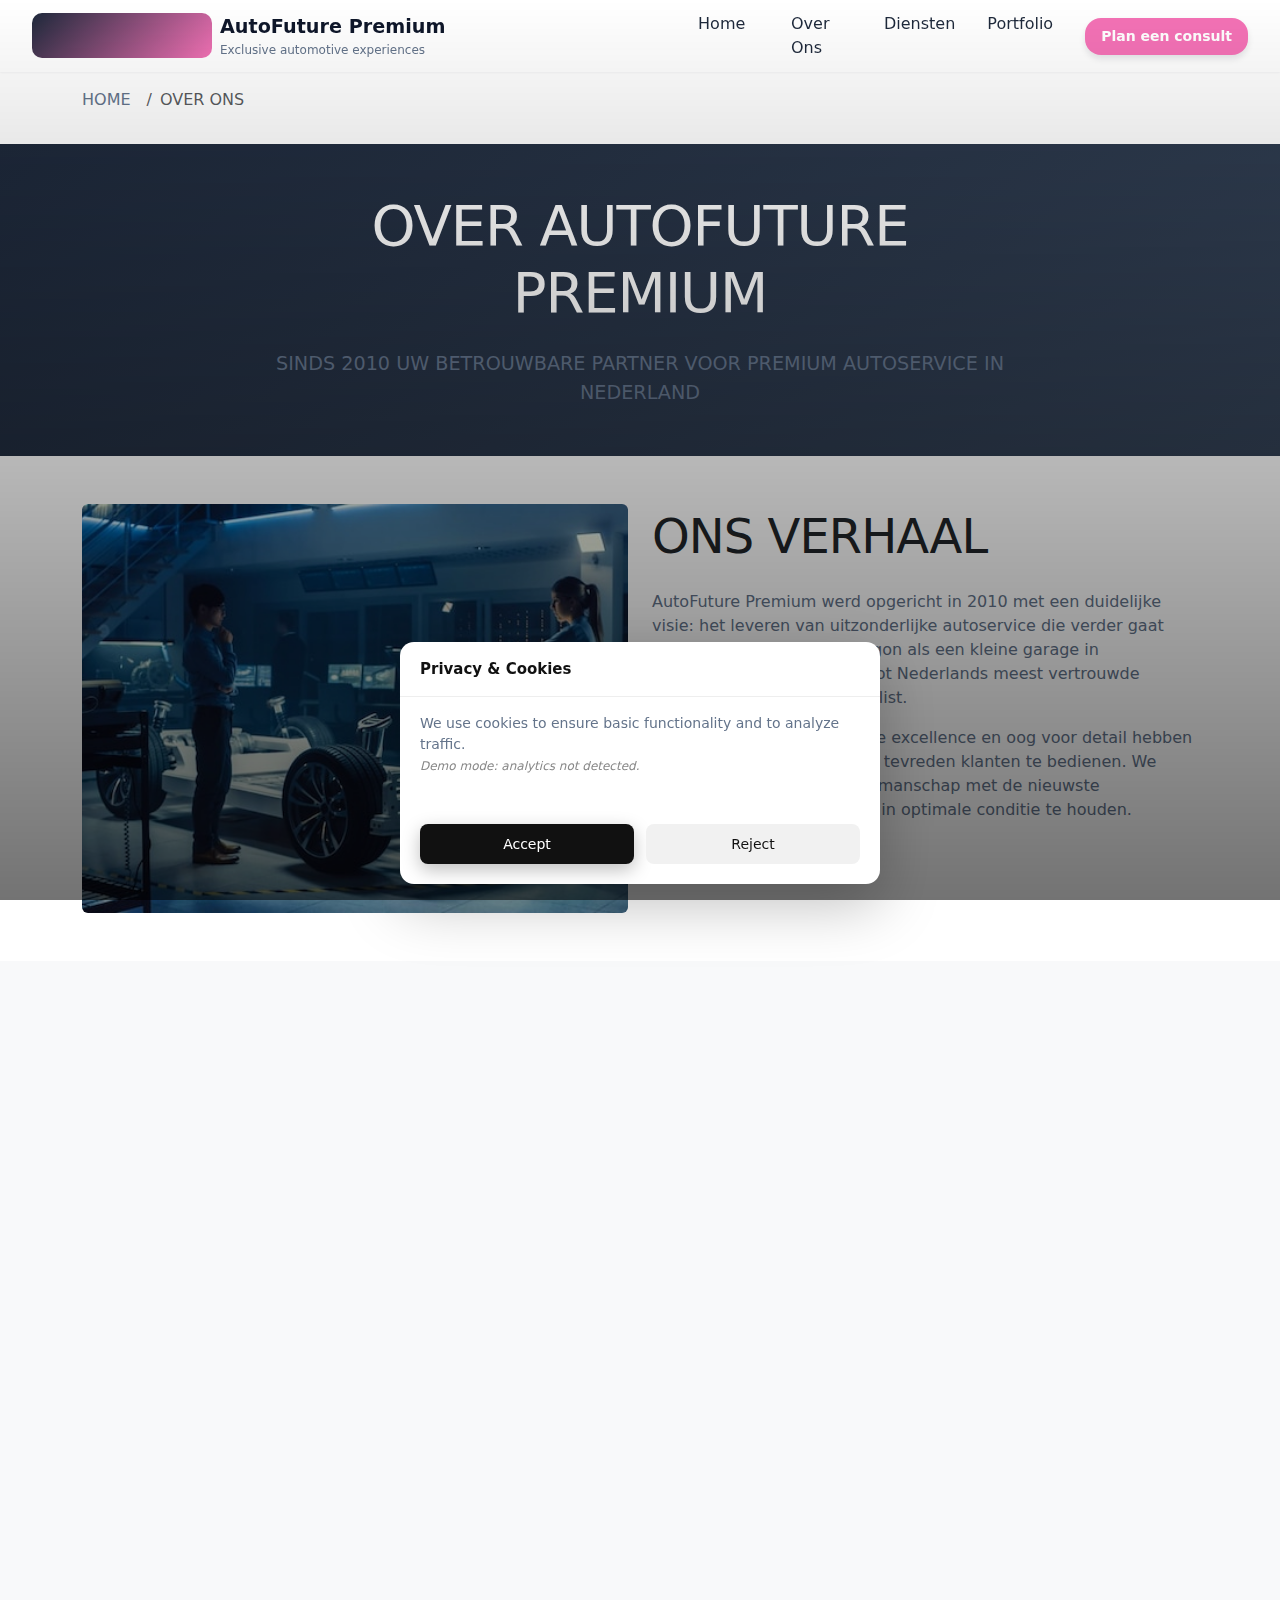
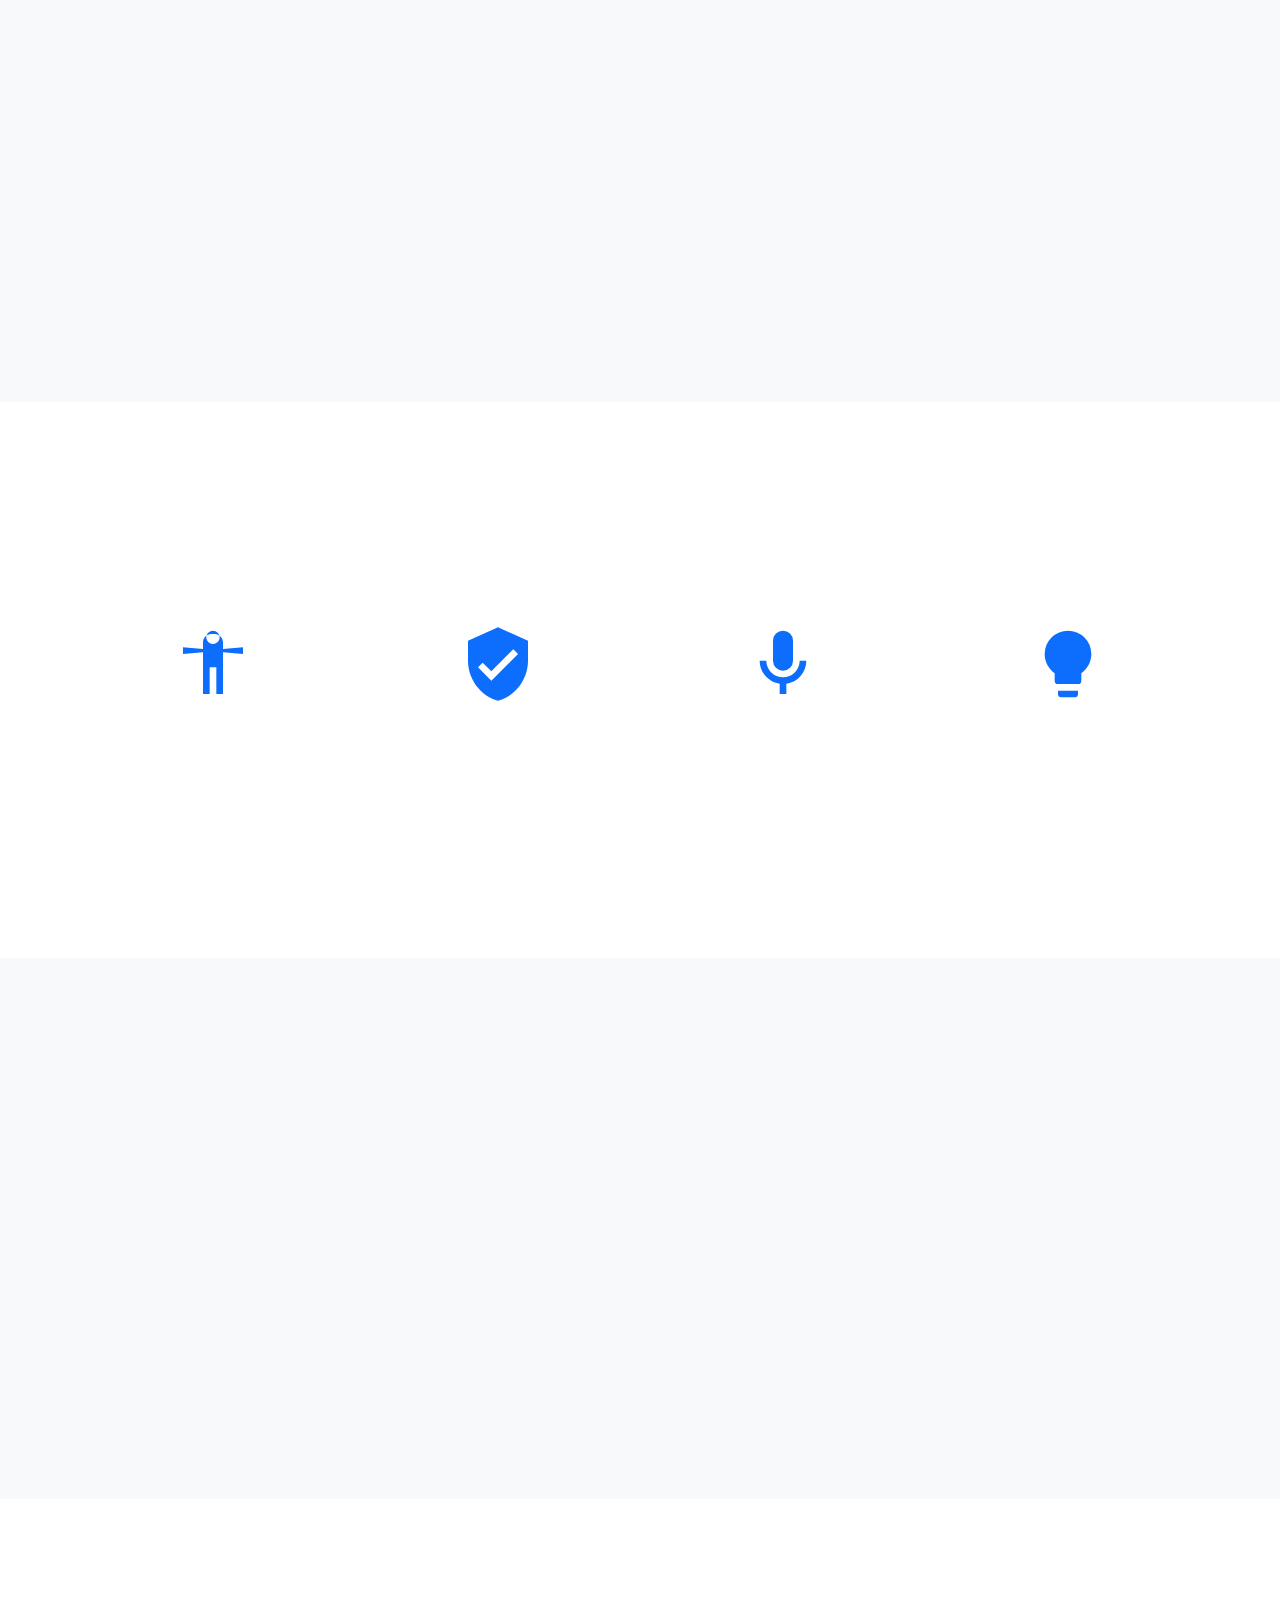
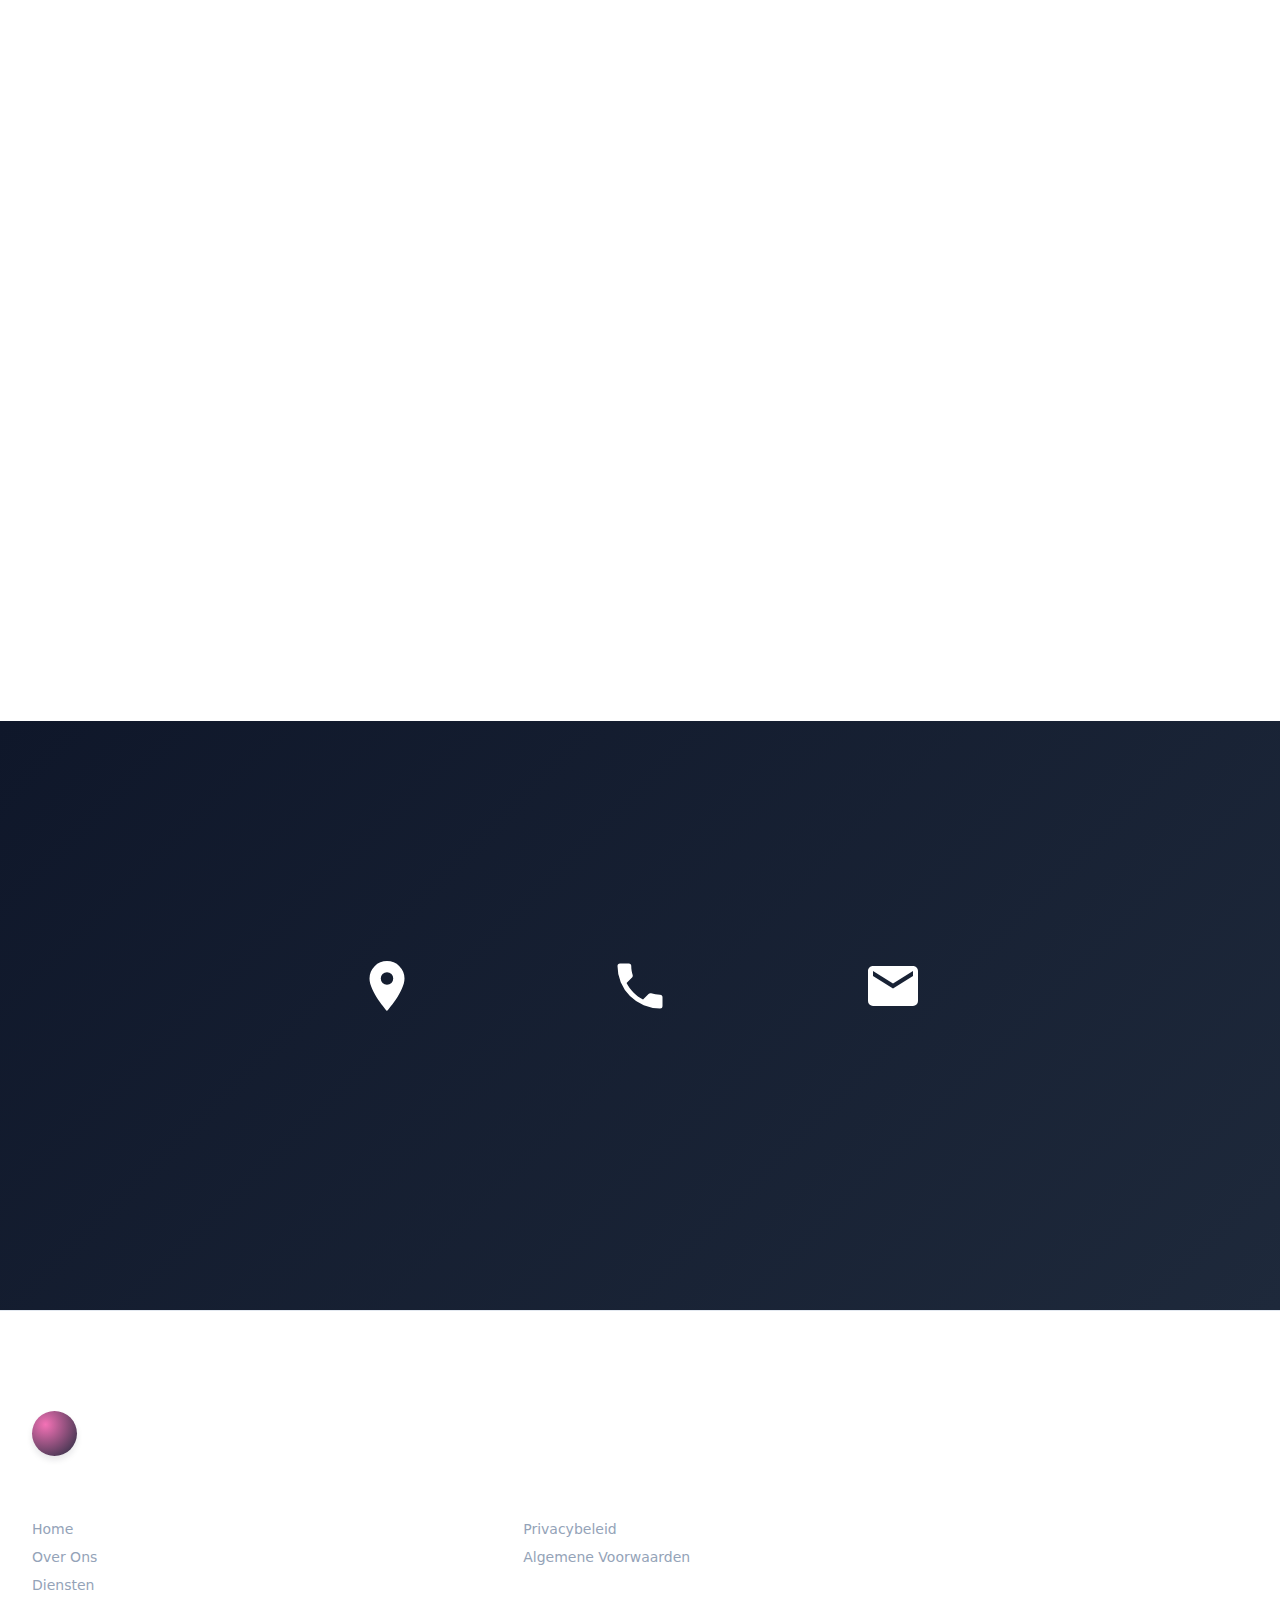
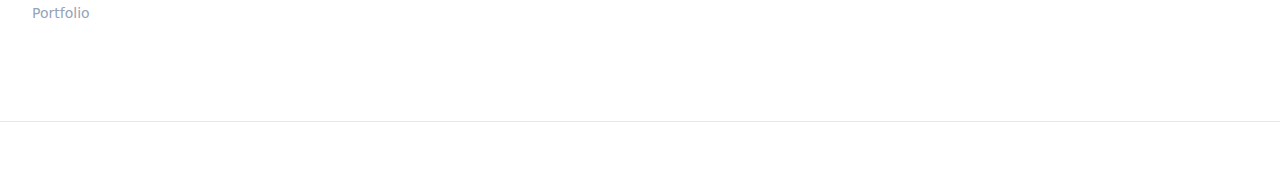
<file: about.html>
<!DOCTYPE html><html lang="nl"><head>
  <meta charset="UTF-8">
  <meta name="viewport" content="width=device-width, initial-scale=1.0">
  <title>Over Ons | AutoFuture Premium - Premium Autoservice in Nederland</title>
  <meta name="description" content="Ontdek AutoFuture Premium - Uw betrouwbare partner voor premium autoservice in Nederland. Ons ervaren team biedt uitstekende service sinds 2010.">
  <!-- Open Graph -->
  <meta property="og:title" content="Over Ons | AutoFuture Premium">
  <meta property="og:description" content="Ontdek AutoFuture Premium - Uw betrouwbare partner voor premium autoservice in Nederland.">
  <meta property="og:url" content="https://domain.com/about.html">
  <meta property="og:type" content="website">
  <meta property="og:site_name" content="AutoFuture Premium">
  <!-- Canonical -->
  <link rel="canonical" href="https://domain.com/about.html">
  <!-- Bootstrap CSS -->
  <!-- Custom CSS -->
  <!-- JSON-LD Schema -->
  <link rel="stylesheet" href="style.css">
  <link rel="icon" type="image/png" href="/favicon.png">
  <link rel="apple-touch-icon" href="/apple-touch-icon.png">
   <link rel="stylesheet" href="https://cdn.jsdelivr.net/npm/bootstrap@5.3.3/dist/css/bootstrap.min.css" integrity="sha384-QWTKZyjpPEjISv5WaRU9OFeRpok6YctnYmDr5pNlyT2bRjXh0JMhjY6hW+ALEwIH" crossorigin="anonymous">
<link rel="stylesheet" href="./header-footer.css">
</head>
 <body>
  <header class="hf-header" aria-label="Hoofd navigatie">
  <div class="hf-header-inner">
    <a class="hf-brand" href="./">
      <div class="hf-brand-mark" aria-hidden="true"></div>
      <div class="hf-brand-text-wrap">
        <span class="hf-brand-title">AutoFuture Premium</span>
        <span class="hf-brand-subtitle">Exclusive automotive experiences</span>
      </div>
    </a>
    <button class="hf-nav-toggle" type="button" aria-label="Navigatie openen" aria-expanded="false">
      <span class="hf-nav-toggle-bar"></span>
      <span class="hf-nav-toggle-bar"></span>
    </button>
    <nav class="hf-nav" aria-label="Primair">
      <ul class="hf-nav-list">
        <li class="hf-nav-item"><a class="hf-nav-link" href="./">Home</a></li>
        <li class="hf-nav-item"><a class="hf-nav-link" href="./about.html">Over Ons</a></li>
        <li class="hf-nav-item"><a class="hf-nav-link" href="./services.html">Diensten</a></li>
        <li class="hf-nav-item"><a class="hf-nav-link" href="./portfolio.html">Portfolio</a></li>
      </ul>
      <a class="hf-nav-cta" href="./services.html">Plan een consult</a>
    </nav>
  </div>
</header>
  <!-- Header -->
  <!-- Main Content -->
  <main>
   <!-- Breadcrumbs -->
   <div class="container py-3">
    <nav aria-label="breadcrumb">
     <ol class="breadcrumb">
      <li class="breadcrumb-item"><a href="index.html">HOME</a></li>
      <li class="breadcrumb-item active" aria-current="page">OVER ONS</li>
     </ol>
    </nav>
   </div>
   <!-- Hero Section -->
   <section class="l-section py-4 py-md-5" style="background: linear-gradient(135deg, var(--color-primary) 0%, var(--color-secondary) 100%);">
    <div class="container">
     <div class="row align-items-center">
      <div class="col-lg-8 mx-auto text-center text-white">
       <h1 class="c-heading c-heading--xl mb-4">OVER AUTOFUTURE PREMIUM</h1>
       <p class="c-text c-text--lg mb-0">SINDS 2010 UW BETROUWBARE PARTNER VOOR PREMIUM AUTOSERVICE IN NEDERLAND</p>
      </div>
     </div>
    </div>
   </section>
   <!-- Company Story -->
   <section class="l-section py-4 py-md-5">
    <div class="container">
     <div class="row">
      <div class="col-lg-6 mb-4 mb-lg-0">
       <div class="ratio ratio-4x3">
        <img src="img/911.jpg" alt="AutoFuture Premium werkplaats" class="img-fluid rounded" loading="lazy" width="600" height="450">
       </div>
      </div>
      <div class="col-lg-6 d-flex align-items-center">
       <div>
        <h2 class="c-heading c-heading--lg mb-4">ONS VERHAAL</h2>
        <p class="c-text mb-3">AutoFuture Premium werd opgericht in 2010 met een duidelijke visie: het leveren van uitzonderlijke autoservice die verder gaat dan verwachtingen. Wat begon als een kleine garage in Amsterdam, is uitgegroeid tot Nederlands meest vertrouwde premium autoservice specialist.</p>
        <p class="c-text mb-3">Onze passie voor automotive excellence en oog voor detail hebben ons geholpen om duizenden tevreden klanten te bedienen. We combineren traditionele vakmanschap met de nieuwste technologie om uw voertuig in optimale conditie te houden.</p>
        <p class="c-text mb-0">Bij AutoFuture Premium geloven we dat elke auto uniek is, net als elke eigenaar. Daarom bieden we gepersonaliseerde service die is afgestemd op uw specifieke behoeften en wensen.</p>
       </div>
      </div>
     </div>
    </div>
   </section>
   <!-- Team Section -->
   <section class="l-section py-4 py-md-5 bg-light">
    <div class="container">
     <div class="row mb-5">
      <div class="col-lg-8 mx-auto text-center">
       <h2 class="c-heading c-heading--lg mb-4">ONS EXPERT TEAM</h2>
       <p class="c-text c-text--lg">Ontmoet de professionals die uw voertuig met de grootste zorg behandelen</p>
      </div>
     </div>
     <div class="row g-4">
      <div class="col-md-6 col-lg-4">
       <div class="card c-card h-100 d-flex flex-column">
        <div class="ratio ratio-1x1 mb-3">
         <img src="img/1248.jpg" alt="Pieter van Bergen - Hoofdmonteur" class="img-fluid rounded-circle" loading="lazy" width="300" height="300">
        </div>
        <div class="card-body d-flex flex-column text-center">
         <h3 class="c-heading c-heading--md mb-2">PIETER VAN BERGEN</h3>
         <p class="c-text c-text--accent mb-3">HOOFDMONTEUR &amp; EIGENAAR</p>
         <p class="c-text mb-3">Met meer dan 20 jaar ervaring in de automotive industrie leidt Pieter ons team met expertise en passie. Gespecialiseerd in premium merken.</p>
         <div class="mt-auto">
          <a href="#contact" class="c-btn c-btn--outline">CONTACT</a>
         </div>
        </div>
       </div>
      </div>
      <div class="col-md-6 col-lg-4">
       <div class="card c-card h-100 d-flex flex-column">
        <div class="ratio ratio-1x1 mb-3">
         <img src="img/349666.jpg" alt="Sophie Janssen - Service Manager" class="img-fluid rounded-circle" loading="lazy" width="300" height="300">
        </div>
        <div class="card-body d-flex flex-column text-center">
         <h3 class="c-heading c-heading--md mb-2">SOPHIE JANSSEN</h3>
         <p class="c-text c-text--accent mb-3">SERVICE MANAGER</p>
         <p class="c-text mb-3">Sophie zorgt ervoor dat elke klantervaring perfect verloopt. Haar aandacht voor detail en klantgerichte aanpak maken het verschil.</p>
         <div class="mt-auto">
          <a href="#contact" class="c-btn c-btn--outline">CONTACT</a>
         </div>
        </div>
       </div>
      </div>
      <div class="col-md-6 col-lg-4">
       <div class="card c-card h-100 d-flex flex-column">
        <div class="ratio ratio-1x1 mb-3">
         <img src="img/30497.jpg" alt="Marco de Vries - Technisch Specialist" class="img-fluid rounded-circle" loading="lazy" width="300" height="300">
        </div>
        <div class="card-body d-flex flex-column text-center">
         <h3 class="c-heading c-heading--md mb-2">MARCO DE VRIES</h3>
         <p class="c-text c-text--accent mb-3">TECHNISCH SPECIALIST</p>
         <p class="c-text mb-3">Marco's expertise in moderne diagnostiek en reparatietechnieken houdt uw voertuig in topconditie. Gecertificeerd voor alle premium merken.</p>
         <div class="mt-auto">
          <a href="#contact" class="c-btn c-btn--outline">CONTACT</a>
         </div>
        </div>
       </div>
      </div>
     </div>
    </div>
   </section>
   <!-- Values Section -->
   <section class="l-section py-4 py-md-5">
    <div class="container">
     <div class="row mb-5">
      <div class="col-lg-8 mx-auto text-center">
       <h2 class="c-heading c-heading--lg mb-4">ONZE WAARDEN</h2>
       <p class="c-text c-text--lg">De principes die ons dagelijks werk leiden</p>
      </div>
     </div>
     <div class="row g-4">
      <div class="col-md-6 col-lg-3">
       <div class="text-center">
        <div class="ratio ratio-1x1 mb-3 mx-auto" style="width: 80px;">
         <svg class="text-primary" fill="currentColor" viewBox="0 0 24 24">
          <path d="M12 2C13.1 2 14 2.9 14 4C14 5.1 13.1 6 12 6C10.9 6 10 5.1 10 4C10 2.9 10.9 2 12 2ZM21 9V7L15 7.5V5.5C15 4.1 13.9 3 12.5 3H11.5C10.1 3 9 4.1 9 5.5V7.5L3 7V9L9 8.5V21H11V13H13V21H15V8.5L21 9Z"></path>
         </svg>
        </div>
        <h3 class="c-heading c-heading--md mb-3">VAKMANSCHAP</h3>
        <p class="c-text">Elke reparatie wordt uitgevoerd met de hoogste precisie en aandacht voor detail.</p>
       </div>
      </div>
      <div class="col-md-6 col-lg-3">
       <div class="text-center">
        <div class="ratio ratio-1x1 mb-3 mx-auto" style="width: 80px;">
         <svg class="text-primary" fill="currentColor" viewBox="0 0 24 24">
          <path d="M12,1L3,5V11C3,16.55 6.84,21.74 12,23C17.16,21.74 21,16.55 21,11V5L12,1M10,17L6,13L7.41,11.59L10,14.17L16.59,7.58L18,9L10,17Z"></path>
         </svg>
        </div>
        <h3 class="c-heading c-heading--md mb-3">BETROUWBAARHEID</h3>
        <p class="c-text">Op tijd, binnen budget en volgens afspraak - daar kunt u op rekenen.</p>
       </div>
      </div>
      <div class="col-md-6 col-lg-3">
       <div class="text-center">
        <div class="ratio ratio-1x1 mb-3 mx-auto" style="width: 80px;">
         <svg class="text-primary" fill="currentColor" viewBox="0 0 24 24">
          <path d="M12,2A3,3 0 0,1 15,5V11A3,3 0 0,1 12,14A3,3 0 0,1 9,11V5A3,3 0 0,1 12,2M19,11C19,14.53 16.39,17.44 13,17.93V21H11V17.93C7.61,17.44 5,14.53 5,11H7A5,5 0 0,0 12,16A5,5 0 0,0 17,11H19Z"></path>
         </svg>
        </div>
        <h3 class="c-heading c-heading--md mb-3">TRANSPARANTIE</h3>
        <p class="c-text">Duidelijke communicatie over kosten, timing en uitgevoerde werkzaamheden.</p>
       </div>
      </div>
      <div class="col-md-6 col-lg-3">
       <div class="text-center">
        <div class="ratio ratio-1x1 mb-3 mx-auto" style="width: 80px;">
         <svg class="text-primary" fill="currentColor" viewBox="0 0 24 24">
          <path d="M12,2A7,7 0 0,1 19,9C19,11.38 17.81,13.47 16,14.74V17A1,1 0 0,1 15,18H9A1,1 0 0,1 8,17V14.74C6.19,13.47 5,11.38 5,9A7,7 0 0,1 12,2M9,21V20H15V21A1,1 0 0,1 14,22H10A1,1 0 0,1 9,21Z"></path>
         </svg>
        </div>
        <h3 class="c-heading c-heading--md mb-3">INNOVATIE</h3>
        <p class="c-text">We blijven investeren in de nieuwste technologie en technieken voor optimale service.</p>
       </div>
      </div>
     </div>
    </div>
   </section>
   <!-- Charity Initiatives -->
   <section class="l-section py-4 py-md-5 bg-light">
    <div class="container">
     <div class="row">
      <div class="col-lg-6 d-flex align-items-center mb-4 mb-lg-0">
       <div>
        <h2 class="c-heading c-heading--lg mb-4">MAATSCHAPPELIJKE BETROKKENHEID</h2>
        <p class="c-text mb-3">Bij AutoFuture Premium vinden we het belangrijk om bij te dragen aan onze gemeenschap. Daarom steunen we lokale initiatieven en goede doelen.</p>
        <p class="c-text mb-3">Jaarlijks doneren we een percentage van onze winst aan het Rode Kruis Nederland en organiseren we gratis APK-keuringen voor minderbedeelden in samenwerking met lokale hulporganisaties.</p>
        <p class="c-text mb-4">Ook sponsoren we het lokale voetbalteam AFC Amsterdam en bieden we stage-plaatsen aan studenten van het ROC Amsterdam.</p>
        <a href="#contact" class="c-btn c-btn--primary">MEER INFORMATIE</a>
       </div>
      </div>
      <div class="col-lg-6">
       <div class="ratio ratio-4x3">
        <img src="img/1168.jpg" alt="Maatschappelijke betrokkenheid AutoFuture Premium" class="img-fluid rounded" loading="lazy" width="600" height="450">
       </div>
      </div>
     </div>
    </div>
   </section>
   <!-- Annual Reports -->
   <section class="l-section py-4 py-md-5">
    <div class="container">
     <div class="row mb-5">
      <div class="col-lg-8 mx-auto text-center">
       <h2 class="c-heading c-heading--lg mb-4">JAARVERSLAGEN</h2>
       <p class="c-text c-text--lg">Transparantie in onze bedrijfsvoering en maatschappelijke impact</p>
      </div>
     </div>
     <div class="row g-4">
      <div class="col-md-6 col-lg-4">
       <div class="card c-card h-100">
        <div class="card-body d-flex flex-column">
         <h3 class="c-heading c-heading--md mb-3">JAARVERSLAG 2023</h3>
         <p class="c-text mb-3">Ons meest succesvolle jaar tot nu toe met 15% groei en uitbreiding van ons serviceteam.</p>
         <ul class="c-list mb-4">
          <li>2,450 tevreden klanten</li>
          <li>€25,000 gedoneerd aan goede doelen</li>
          <li>98% klanttevredenheid</li>
         </ul>
         <div class="mt-auto">
          <a href="#contact" class="c-btn c-btn--outline">DOWNLOAD PDF</a>
         </div>
        </div>
       </div>
      </div>
      <div class="col-md-6 col-lg-4">
       <div class="card c-card h-100">
        <div class="card-body d-flex flex-column">
         <h3 class="c-heading c-heading--md mb-3">JAARVERSLAG 2022</h3>
         <p class="c-text mb-3">Het jaar waarin we onze digitale transformatie voltooiden en nieuwe klantportaal lanceerden.</p>
         <ul class="c-list mb-4">
          <li>2,100 tevreden klanten</li>
          <li>€20,000 gedoneerd aan goede doelen</li>
          <li>96% klanttevredenheid</li>
         </ul>
         <div class="mt-auto">
          <a href="#contact" class="c-btn c-btn--outline">DOWNLOAD PDF</a>
         </div>
        </div>
       </div>
      </div>
      <div class="col-md-6 col-lg-4">
       <div class="card c-card h-100">
        <div class="card-body d-flex flex-column">
         <h3 class="c-heading c-heading--md mb-3">JAARVERSLAG 2021</h3>
         <p class="c-text mb-3">Ondanks uitdagingen een stabiel jaar met focus op kwaliteitsverbetering.</p>
         <ul class="c-list mb-4">
          <li>1,850 tevreden klanten</li>
          <li>€18,000 gedoneerd aan goede doelen</li>
          <li>95% klanttevredenheid</li>
         </ul>
         <div class="mt-auto">
          <a href="#contact" class="c-btn c-btn--outline">DOWNLOAD PDF</a>
         </div>
        </div>
       </div>
      </div>
     </div>
    </div>
   </section>
   <!-- Contact Section -->
   <section id="contact" class="l-section py-4 py-md-5" style="background: linear-gradient(135deg, var(--color-dark) 0%, var(--color-primary) 100%); scroll-margin-top: var(--header-h);">
    <div class="container">
     <div class="row">
      <div class="col-lg-8 mx-auto text-center text-white">
       <h2 class="c-heading c-heading--lg mb-4">CONTACT OPNEMEN</h2>
       <p class="c-text c-text--lg mb-4">Klaar om uw voertuig de beste zorg te geven? Neem vandaag nog contact op!</p>
       <div class="row g-4 mt-4">
        <div class="col-md-4">
         <div class="ratio ratio-1x1 mb-3 mx-auto" style="width: 60px;">
          <svg class="text-white" fill="currentColor" viewBox="0 0 24 24">
           <path d="M12,11.5A2.5,2.5 0 0,1 9.5,9A2.5,2.5 0 0,1 12,6.5A2.5,2.5 0 0,1 14.5,9A2.5,2.5 0 0,1 12,11.5M12,2A7,7 0 0,0 5,9C5,14.25 12,22 12,22C12,22 19,14.25 19,9A7,7 0 0,0 12,2Z"></path>
          </svg>
         </div>
         <h3 class="c-heading c-heading--sm mb-2">ADRES</h3>
         <p class="c-text">Wilhelminalaan 125
          <br>
          1012 GS Amsterdam</p>
        </div>
        <div class="col-md-4">
         <div class="ratio ratio-1x1 mb-3 mx-auto" style="width: 60px;">
          <svg class="text-white" fill="currentColor" viewBox="0 0 24 24">
           <path d="M6.62,10.79C8.06,13.62 10.38,15.94 13.21,17.38L15.41,15.18C15.69,14.9 16.08,14.82 16.43,14.93C17.55,15.3 18.75,15.5 20,15.5A1,1 0 0,1 21,16.5V20A1,1 0 0,1 20,21A17,17 0 0,1 3,4A1,1 0 0,1 4,3H7.5A1,1 0 0,1 8.5,4C8.5,5.25 8.7,6.45 9.07,7.57C9.18,7.92 9.1,8.31 8.82,8.59L6.62,10.79Z"></path>
          </svg>
         </div>
         <h3 class="c-heading c-heading--sm mb-2">TELEFOON</h3>
         <p class="c-text">+31-20-1234567</p>
        </div>
        <div class="col-md-4">
         <div class="ratio ratio-1x1 mb-3 mx-auto" style="width: 60px;">
          <svg class="text-white" fill="currentColor" viewBox="0 0 24 24">
           <path d="M20,8L12,13L4,8V6L12,11L20,6M20,4H4C2.89,4 2,4.89 2,6V18A2,2 0 0,0 4,20H20A2,2 0 0,0 22,18V6C22,4.89 21.1,4 20,4Z"></path>
          </svg>
         </div>
         <h3 class="c-heading c-heading--sm mb-2">EMAIL</h3>
         <p class="c-text">info@domain.com</p>
        </div>
       </div>
       <div class="mt-5">
        <a href="index.html#contact" class="c-btn c-btn--white">PLAN EEN AFSPRAAK</a>
       </div>
      </div>
     </div>
    </div>
   </section>
  </main>
  <!-- Footer -->
  <!-- Bootstrap JS -->
  <!-- Custom JS -->
  <footer class="hf-footer" aria-label="Site footer">
  <div class="hf-footer-inner">
    <section class="hf-footer-brand">
      <div class="hf-footer-brand-mark" aria-hidden="true"></div>
      <div class="hf-footer-brand-text">
        <h2 class="hf-footer-title">AutoFuture Premium</h2>
        <p class="hf-footer-tagline">Premium begeleiding bij aankoop, verkoop en styling van uw auto.</p>
      </div>
    </section>
    <section class="hf-footer-grid" aria-label="Footer navigatie">
      <div class="hf-footer-column">
        <h3 class="hf-footer-heading">Navigatie</h3>
        <ul class="hf-footer-links">
          <li><a href="./">Home</a></li>
          <li><a href="./about.html">Over Ons</a></li>
          <li><a href="./services.html">Diensten</a></li>
          <li><a href="./portfolio.html">Portfolio</a></li>
        </ul>
      </div>
      <div class="hf-footer-column">
        <h3 class="hf-footer-heading">Juridisch</h3>
        <ul class="hf-footer-links">
          <li><a href="./privacy.html">Privacybeleid</a></li>
          <li><a href="./#">Algemene Voorwaarden</a></li>
        </ul>
      </div>
      <div class="hf-footer-column">
        <h3 class="hf-footer-heading">Contact</h3>
        <div class="hf-footer-meta">
          <p>Persoonlijk advies voor uw volgende premium auto. Bereikbaar op werkdagen tijdens kantooruren.</p>
          <p class="hf-footer-meta-note">Vraag een vrijblijvend consult aan via het contactformulier.</p>
        </div>
      </div>
    </section>
  </div>
  <div class="hf-footer-bottom">
    <p class="hf-footer-copy">\u00a9 <span class="hf-footer-year"></span> AutoFuture Premium. Alle rechten voorbehouden.</p>
  </div>
</footer>
  <script src="script.js" defer=""></script>
 
<script src="./header-footer.js"></script>
<script src="./consent.js"></script>
</body></html>
</file>
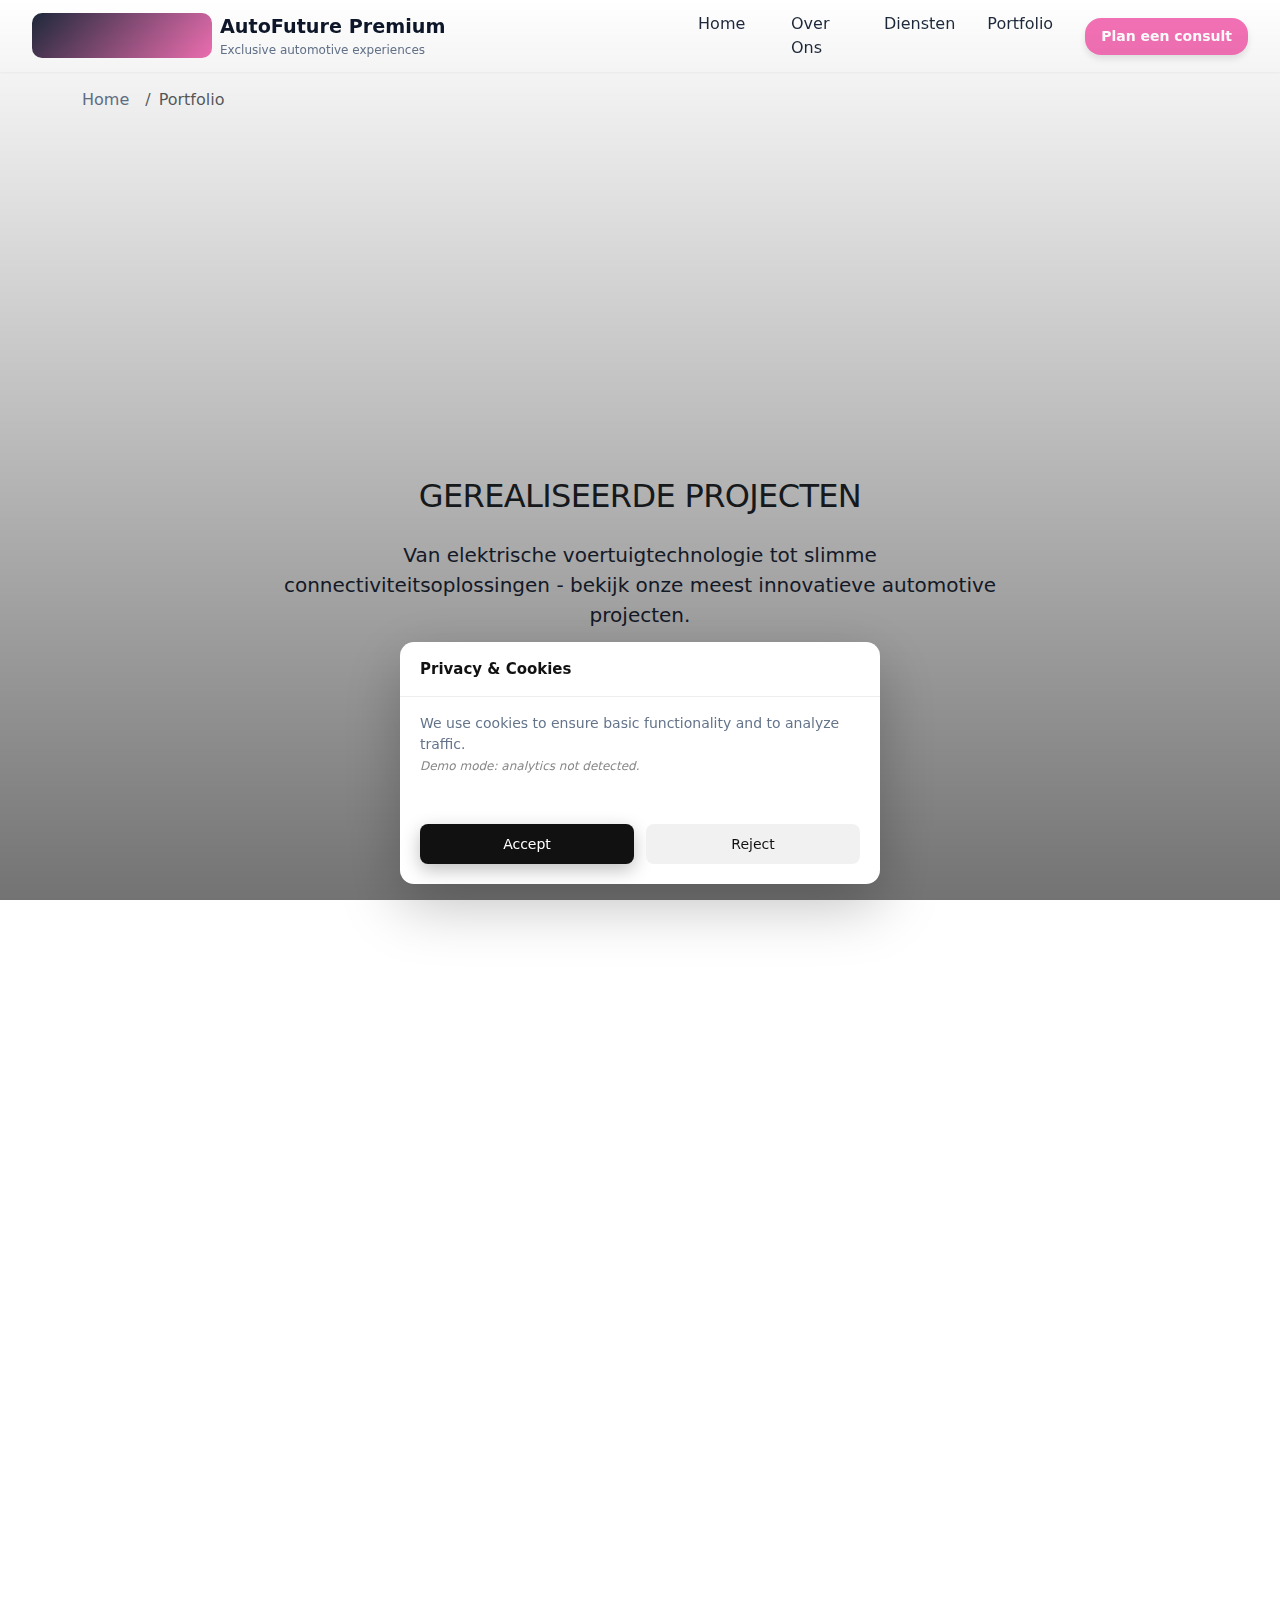
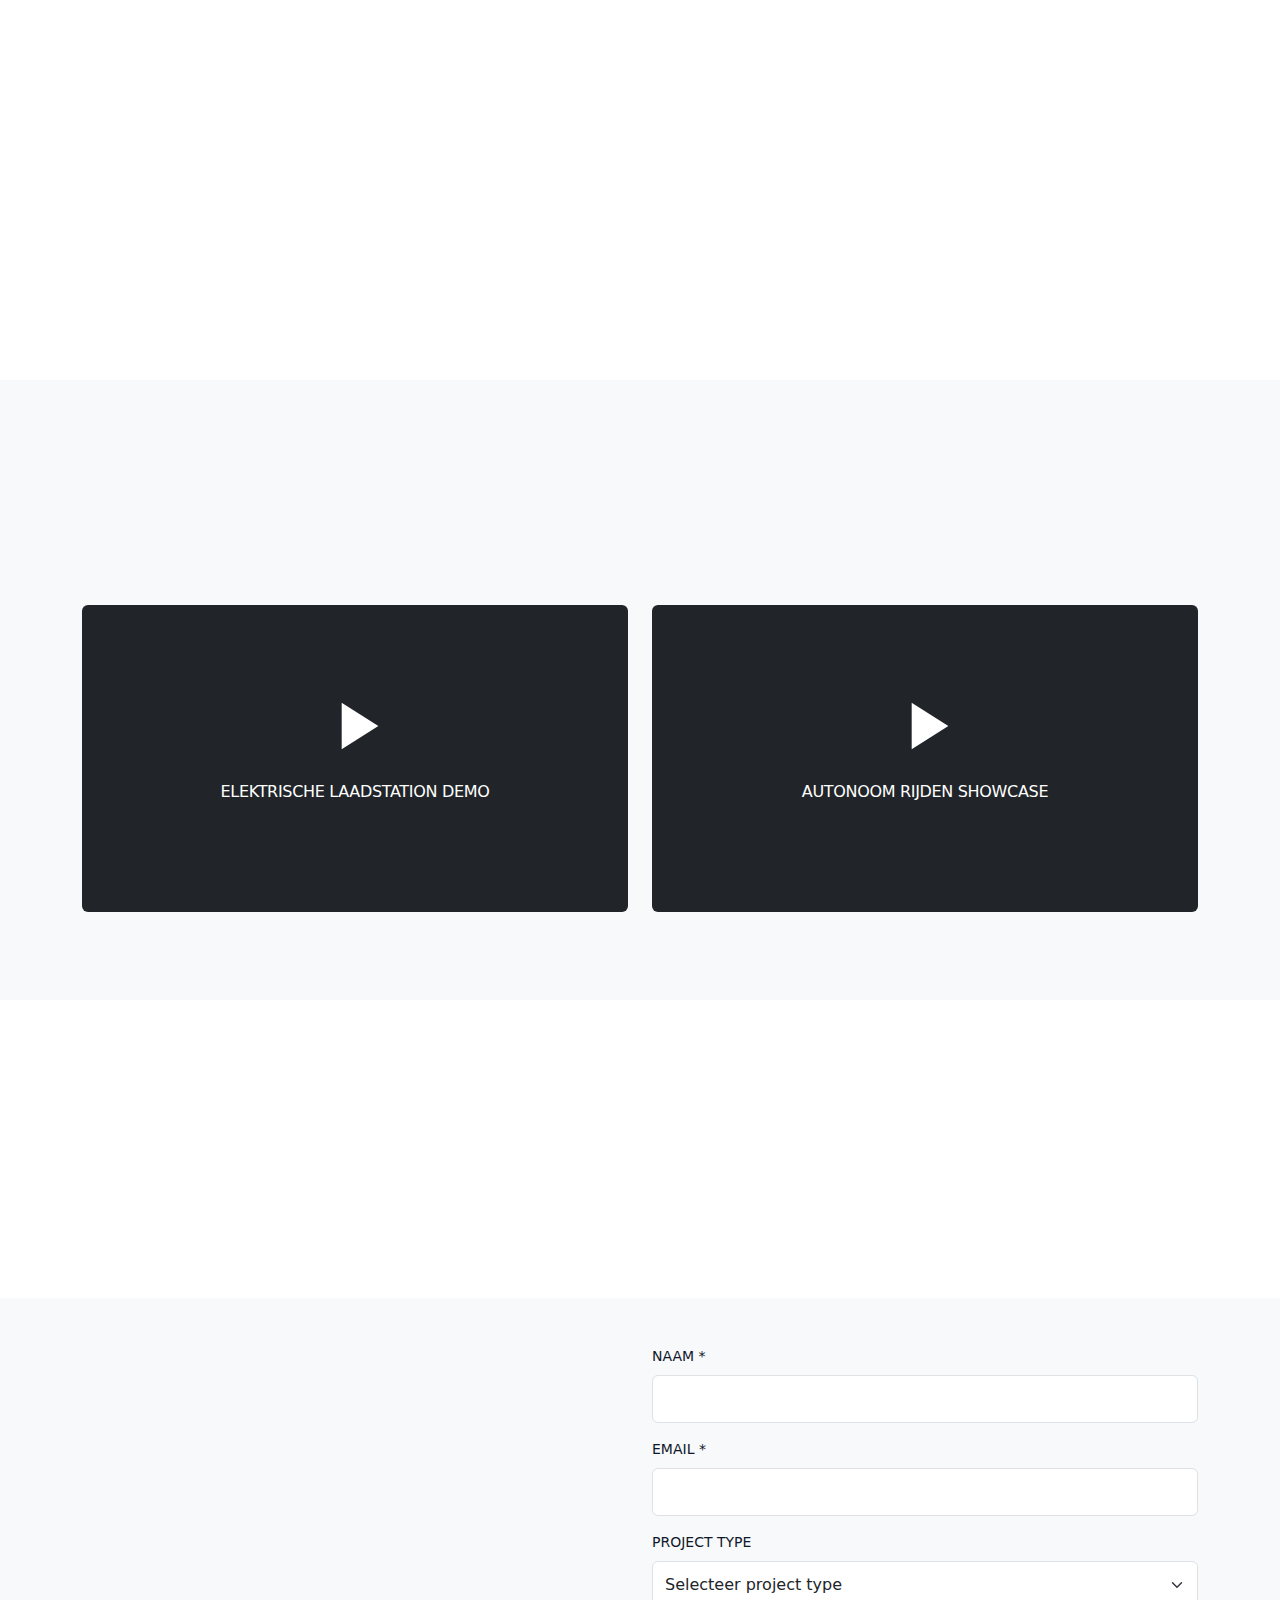
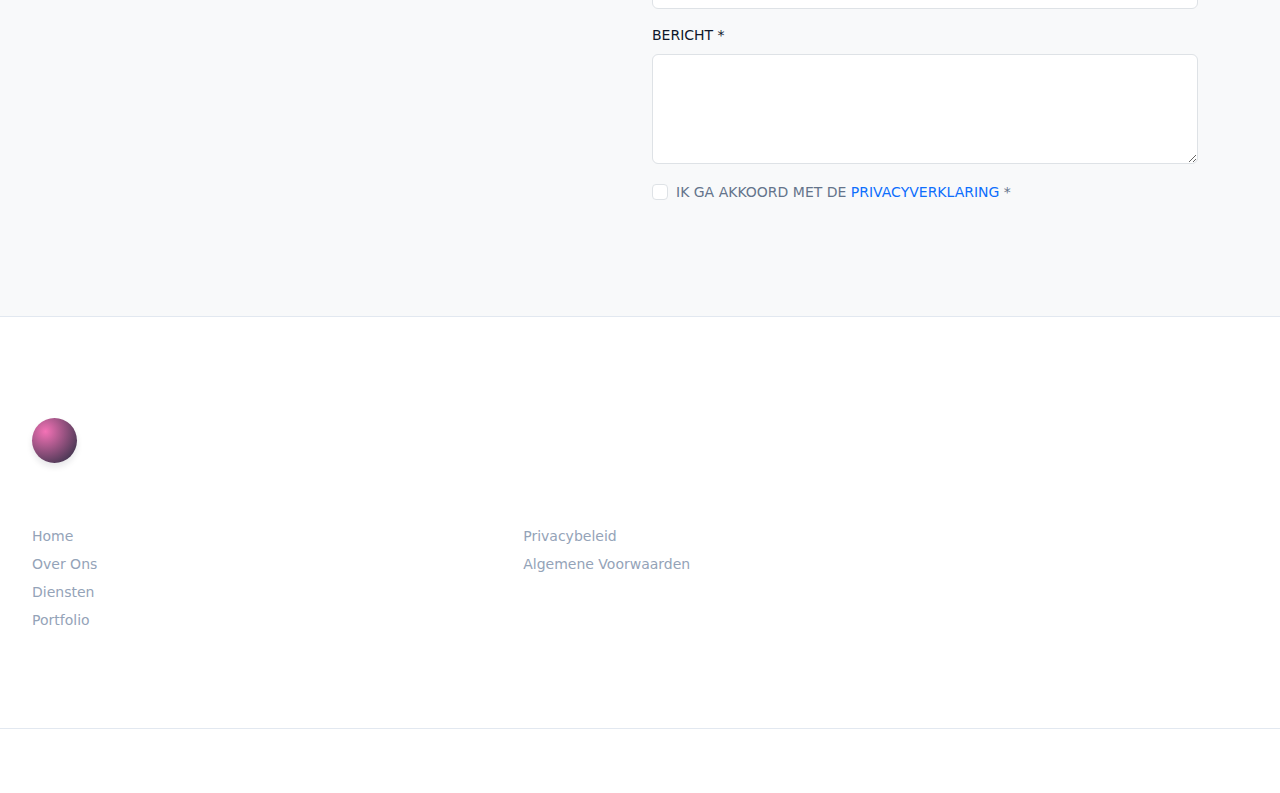
<file: portfolio.html>
<!DOCTYPE html><html lang="nl"><head>
  <meta charset="UTF-8">
  <meta name="viewport" content="width=device-width, initial-scale=1.0">
  <title>Portfolio - AutoTech Solutions | Geavanceerde Automotive Oplossingen</title>
  <meta name="description" content="Ontdek onze portfolio van geavanceerde automotive technologie projecten. Van elektrische voertuigen tot slimme connectiviteitsoplossingen.">
  <meta property="og:title" content="Portfolio - AutoTech Solutions">
  <meta property="og:description" content="Ontdek onze portfolio van geavanceerde automotive technologie projecten. Van elektrische voertuigen tot slimme connectiviteitsoplossingen.">
  <meta property="og:url" content="https://domain.com/portfolio.html">
  <meta property="og:type" content="website">
  <meta property="og:image" content="https://images.unsplash.com/photo-1580273916550-e323be2ae537?w=1200&amp;h=630&amp;fit=crop">
  <link rel="canonical" href="https://domain.com/portfolio.html">
  <link rel="stylesheet" href="style.css">
  <link rel="icon" type="image/png" href="/favicon.png">
  <link rel="apple-touch-icon" href="/apple-touch-icon.png">
   <link rel="stylesheet" href="https://cdn.jsdelivr.net/npm/bootstrap@5.3.3/dist/css/bootstrap.min.css" integrity="sha384-QWTKZyjpPEjISv5WaRU9OFeRpok6YctnYmDr5pNlyT2bRjXh0JMhjY6hW+ALEwIH" crossorigin="anonymous">
<link rel="stylesheet" href="./header-footer.css">
</head>
 <body>
  <header class="hf-header" aria-label="Hoofd navigatie">
  <div class="hf-header-inner">
    <a class="hf-brand" href="./">
      <div class="hf-brand-mark" aria-hidden="true"></div>
      <div class="hf-brand-text-wrap">
        <span class="hf-brand-title">AutoFuture Premium</span>
        <span class="hf-brand-subtitle">Exclusive automotive experiences</span>
      </div>
    </a>
    <button class="hf-nav-toggle" type="button" aria-label="Navigatie openen" aria-expanded="false">
      <span class="hf-nav-toggle-bar"></span>
      <span class="hf-nav-toggle-bar"></span>
    </button>
    <nav class="hf-nav" aria-label="Primair">
      <ul class="hf-nav-list">
        <li class="hf-nav-item"><a class="hf-nav-link" href="./">Home</a></li>
        <li class="hf-nav-item"><a class="hf-nav-link" href="./about.html">Over Ons</a></li>
        <li class="hf-nav-item"><a class="hf-nav-link" href="./services.html">Diensten</a></li>
        <li class="hf-nav-item"><a class="hf-nav-link" href="./portfolio.html">Portfolio</a></li>
      </ul>
      <a class="hf-nav-cta" href="./services.html">Plan een consult</a>
    </nav>
  </div>
</header>
  <main>
   <nav aria-label="breadcrumb" class="py-3">
    <div class="container">
     <ol class="breadcrumb mb-0">
      <li class="breadcrumb-item"><a href="index.html">Home</a></li>
      <li class="breadcrumb-item active" aria-current="page">Portfolio</li>
     </ol>
    </div>
   </nav>
   <section class="l-hero py-4 py-md-5" style="background-image: url('https://images.unsplash.com/photo-1563720223185-11003d516935?w=1600&amp;h=900&amp;fit=crop'); background-size: cover; background-position: center;">
    <div class="container">
     <div class="row justify-content-center text-center">
      <div class="col-lg-8" data-aos="fade-up">
       <h1 class="display-4 text-white mb-4">ONS PORTFOLIO</h1>
       <p class="lead text-white mb-4">ONTDEK ONZE GEAVANCEERDE AUTOMOTIVE TECHNOLOGIE PROJECTEN EN INNOVATIEVE OPLOSSINGEN DIE DE TOEKOMST VAN MOBILITEIT VORMGEVEN</p>
      </div>
     </div>
    </div>
   </section>
   <section class="py-4 py-md-5">
    <div class="container">
     <div class="row mb-5">
      <div class="col-lg-8 mx-auto text-center" data-aos="fade-up">
       <h2 class="h2 mb-4">GEREALISEERDE PROJECTEN</h2>
       <p class="lead">Van elektrische voertuigtechnologie tot slimme connectiviteitsoplossingen - bekijk onze meest innovatieve automotive projecten.</p>
      </div>
     </div>
     <div class="row mb-4">
      <div class="col-lg-6 mx-auto">
       <div class="d-flex flex-wrap justify-content-center gap-2" data-aos="fade-up">
        <button class="c-filter-btn btn btn-outline-primary active" data-filter="all">ALLE PROJECTEN</button>
        <button class="c-filter-btn btn btn-outline-primary" data-filter="electric">ELEKTRISCH</button>
        <button class="c-filter-btn btn btn-outline-primary" data-filter="connectivity">CONNECTIVITEIT</button>
        <button class="c-filter-btn btn btn-outline-primary" data-filter="automation">AUTOMATISERING</button>
       </div>
      </div>
     </div>
     <div class="c-portfolio-grid row g-4">
      <div class="col-md-6 col-lg-4 portfolio-item" data-category="electric" data-aos="fade-up">
       <div class="card h-100 border-0 shadow-sm">
        <div class="ratio ratio-16x9">
         <img src="img/ev-car-is-charged-with-electrical-energy-contained-battery_28898-781.jpg" class="card-img-top" alt="Elektrische Voertuig Laadsysteem" loading="lazy">
        </div>
        <div class="card-body d-flex flex-column">
         <h3 class="card-title h5">SLIMME LAADSTATIONS NETWERK</h3>
         <p class="card-text">Ontwikkeling van een intelligent netwerk van snellaadstations met dynamische energieverdeling en gebruikersoptimalisatie.</p>
         <div class="mt-auto">
          <span class="badge bg-primary mb-2">ELEKTRISCH</span> <a href="#project-1" class="btn btn-outline-primary btn-sm" data-bs-toggle="modal">DETAILS BEKIJKEN</a>
         </div>
        </div>
       </div>
      </div>
      <div class="col-md-6 col-lg-4 portfolio-item" data-category="connectivity" data-aos="fade-up" data-aos-delay="100">
       <div class="card h-100 border-0 shadow-sm">
        <div class="ratio ratio-16x9">
         <img src="img/car-with-word-g-dashboard_916191-384763.jpg" class="card-img-top" alt="Connected Car Dashboard" loading="lazy">
        </div>
        <div class="card-body d-flex flex-column">
         <h3 class="card-title h5">CONNECTED CAR PLATFORM</h3>
         <p class="card-text">Geavanceerd infotainmentsysteem met real-time verkeersinformatie, voertuigdiagnostiek en cloud-integratie.</p>
         <div class="mt-auto">
          <span class="badge bg-secondary mb-2">CONNECTIVITEIT</span> <a href="#project-2" class="btn btn-outline-primary btn-sm" data-bs-toggle="modal">DETAILS BEKIJKEN</a>
         </div>
        </div>
       </div>
      </div>
      <div class="col-md-6 col-lg-4 portfolio-item" data-category="automation" data-aos="fade-up" data-aos-delay="200">
       <div class="card h-100 border-0 shadow-sm">
        <div class="ratio ratio-16x9">
         <img src="img/urban-autonomous-driving-scene-from-diver-s-perspective-showcasing-autonomous.jpg" class="card-img-top" alt="Autonomous Driving System" loading="lazy">
        </div>
        <div class="card-body d-flex flex-column">
         <h3 class="card-title h5">AUTONOOM RIJSYSTEEM</h3>
         <p class="card-text">Ontwikkeling van geavanceerde sensortechnologie en AI-algoritmen voor Level 3 autonome rijfuncties.</p>
         <div class="mt-auto">
          <span class="badge bg-warning mb-2">AUTOMATISERING</span> <a href="#project-3" class="btn btn-outline-primary btn-sm" data-bs-toggle="modal">DETAILS BEKIJKEN</a>
         </div>
        </div>
       </div>
      </div>
      <div class="col-md-6 col-lg-4 portfolio-item" data-category="electric" data-aos="fade-up">
       <div class="card h-100 border-0 shadow-sm">
        <div class="ratio ratio-16x9">
         <img src="img/electric-vehicle-lithium-nmc-battery-electric-car-battery-lithiumion-cell-pac.jpg" class="card-img-top" alt="Batterij Management Systeem" loading="lazy">
        </div>
        <div class="card-body d-flex flex-column">
         <h3 class="card-title h5">GEAVANCEERD BATTERY MANAGEMENT</h3>
         <p class="card-text">Intelligent batterijbeheersysteem dat de levensduur optimaliseert en prestaties maximaliseert voor elektrische voertuigen.</p>
         <div class="mt-auto">
          <span class="badge bg-primary mb-2">ELEKTRISCH</span> <a href="#project-4" class="btn btn-outline-primary btn-sm" data-bs-toggle="modal">DETAILS BEKIJKEN</a>
         </div>
        </div>
       </div>
      </div>
      <div class="col-md-6 col-lg-4 portfolio-item" data-category="connectivity" data-aos="fade-up" data-aos-delay="100">
       <div class="card h-100 border-0 shadow-sm">
        <div class="ratio ratio-16x9">
         <img src="img/happy-child-playing-home-social-distancing-due-possible-coronavirus-covid-con.jpg" class="card-img-top" alt="Vehicle-to-Everything Communicatie" loading="lazy">
        </div>
        <div class="card-body d-flex flex-column">
         <h3 class="card-title h5">V2X COMMUNICATIEPROTOCOL</h3>
         <p class="card-text">Revolutionaire Vehicle-to-Everything technologie voor verbeterde verkeersveiligheid en efficiëntie.</p>
         <div class="mt-auto">
          <span class="badge bg-secondary mb-2">CONNECTIVITEIT</span> <a href="#project-5" class="btn btn-outline-primary btn-sm" data-bs-toggle="modal">DETAILS BEKIJKEN</a>
         </div>
        </div>
       </div>
      </div>
      <div class="col-md-6 col-lg-4 portfolio-item" data-category="automation" data-aos="fade-up" data-aos-delay="200">
       <div class="card h-100 border-0 shadow-sm">
        <div class="ratio ratio-16x9">
         <img src="img/engineer-use-augmented-reality-software-smart-factory-production-line_31965-2.jpg" class="card-img-top" alt="Predictive Maintenance Platform" loading="lazy">
        </div>
        <div class="card-body d-flex flex-column">
         <h3 class="card-title h5">PREDICTIVE MAINTENANCE AI</h3>
         <p class="card-text">Machine learning platform die voertuigonderhoud voorspelt en optimaliseert voor maximale uptime en kostenefficiëntie.</p>
         <div class="mt-auto">
          <span class="badge bg-warning mb-2">AUTOMATISERING</span> <a href="#project-6" class="btn btn-outline-primary btn-sm" data-bs-toggle="modal">DETAILS BEKIJKEN</a>
         </div>
        </div>
       </div>
      </div>
     </div>
    </div>
   </section>
   <section class="py-4 py-md-5 bg-light">
    <div class="container">
     <div class="row">
      <div class="col-lg-8" data-aos="fade-up">
       <h2 class="h2 mb-4">PROJECTDEMO'S</h2>
       <p class="lead mb-4">Bekijk onze technologieën in actie met deze exclusieve demonstratievideo's van onze meest innovatieve automotive oplossingen.</p>
      </div>
     </div>
     <div class="row g-4">
      <div class="col-lg-6" data-aos="fade-up">
       <div class="ratio ratio-16x9 mb-3">
        <div class="bg-dark d-flex align-items-center justify-content-center rounded">
         <div class="text-center text-white">
          <div class="ratio ratio-1x1 mb-3" style="width: 80px; margin: 0 auto;">
           <svg class="w-100 h-100" viewBox="0 0 24 24" fill="currentColor">
            <path d="M8 5v14l11-7z"></path>
           </svg>
          </div>
          <h4 class="h6">ELEKTRISCHE LAADSTATION DEMO</h4>
          <p class="small mb-0">Live demonstratie van ons intelligente laadsysteem</p>
         </div>
        </div>
       </div>
      </div>
      <div class="col-lg-6" data-aos="fade-up" data-aos-delay="100">
       <div class="ratio ratio-16x9 mb-3">
        <div class="bg-dark d-flex align-items-center justify-content-center rounded">
         <div class="text-center text-white">
          <div class="ratio ratio-1x1 mb-3" style="width: 80px; margin: 0 auto;">
           <svg class="w-100 h-100" viewBox="0 0 24 24" fill="currentColor">
            <path d="M8 5v14l11-7z"></path>
           </svg>
          </div>
          <h4 class="h6">AUTONOOM RIJDEN SHOWCASE</h4>
          <p class="small mb-0">Testrit met onze autonome voertuigtechnologie</p>
         </div>
        </div>
       </div>
      </div>
     </div>
    </div>
   </section>
   <section class="py-4 py-md-5">
    <div class="container">
     <div class="row justify-content-center text-center">
      <div class="col-lg-8" data-aos="fade-up">
       <h2 class="h2 mb-4">DOWNLOAD PORTFOLIO BROCHURE</h2>
       <p class="lead mb-4">Krijg toegang tot onze complete portfolio met gedetailleerde projectbeschrijvingen, technische specificaties en case studies.</p>
       <a href="#" class="btn btn-primary btn-lg">DOWNLOAD BROCHURE</a>
      </div>
     </div>
    </div>
   </section>
   <section id="contact" class="py-4 py-md-5 bg-light">
    <div class="container">
     <div class="row">
      <div class="col-lg-6" data-aos="fade-up">
       <h2 class="h2 mb-4">INTERESSE IN SAMENWERKING?</h2>
       <p class="lead mb-4">Neem contact met ons op om te ontdekken hoe onze automotive technologieën uw project kunnen versterken.</p>
       <div class="row g-4">
        <div class="col-sm-6">
         <h3 class="h6 text-uppercase mb-2">TELEFOON</h3>
         <p class="mb-0">+31 20 123 4567</p>
        </div>
        <div class="col-sm-6">
         <h3 class="h6 text-uppercase mb-2">EMAIL</h3>
         <p class="mb-0">info@domain.com</p>
        </div>
       </div>
      </div>
      <div class="col-lg-6" data-aos="fade-up" data-aos-delay="100">
       <form class="c-contact-form" action="thank_you.html" method="POST">
        <div class="mb-3">
         <label for="name" class="form-label">NAAM *</label> <input type="text" class="form-control" id="name" name="name" required="">
        </div>
        <div class="mb-3">
         <label for="email" class="form-label">EMAIL *</label> <input type="email" class="form-control" id="email" name="email" required="">
        </div>
        <div class="mb-3">
         <label for="project" class="form-label">PROJECT TYPE</label> <select class="form-select" id="project" name="project"> <option value="">Selecteer project type</option> <option value="electric">Elektrische Voertuigen</option> <option value="connectivity">Connectiviteitsoplossingen</option> <option value="automation">Automatisering</option> <option value="other">Overig</option> </select>
        </div>
        <div class="mb-3">
         <label for="message" class="form-label">BERICHT *</label> <textarea class="form-control" id="message" name="message" rows="4" required=""></textarea>
        </div>
        <div class="form-check mb-3">
         <input class="form-check-input" type="checkbox" id="privacy" name="privacy" required=""> <label class="form-check-label small" for="privacy"> IK GA AKKOORD MET DE <a href="privacy.html" class="text-decoration-none">PRIVACYVERKLARING</a> * </label>
        </div>
        <button type="submit" class="btn btn-primary w-100">VERSTUUR BERICHT</button>
       </form>
      </div>
     </div>
    </div>
   </section>
  </main>
  <!-- Modals for project details -->
  <div class="modal fade" id="project-1" tabindex="-1" aria-labelledby="project-1-label" aria-hidden="true">
   <div class="modal-dialog modal-lg">
    <div class="modal-content">
     <div class="modal-header">
      <h5 class="modal-title" id="project-1-label">SLIMME LAADSTATIONS NETWERK</h5>
      <button type="button" class="btn-close" data-bs-dismiss="modal" aria-label="Close"></button>
     </div>
     <div class="modal-body">
      <img src="img/ev-car-is-charged-with-electrical-energy-contained-battery_28898-781.jpg" class="img-fluid rounded mb-4" alt="Elektrische Voertuig Laadsysteem">
      <h6>PROJECTOVERZICHT</h6>
      <p>Ontwikkeling van een intelligent netwerk van snellaadstations met dynamische energieverdeling, gebruikersoptimalisatie en smart grid integratie.</p>
      <h6>TECHNOLOGIEËN</h6>
      <ul>
       <li>Geavanceerde energiemanagementsystemen</li>
       <li>Cloud-based monitoring en controle</li>
       <li>Machine learning voor gebruiksvoorspelling</li>
       <li>Integratie met hernieuwbare energiebronnen</li>
      </ul>
      <h6>RESULTATEN</h6>
      <p>40% verbetering in laadefficiëntie en 25% reductie in energiekosten voor eindgebruikers.</p>
     </div>
    </div>
   </div>
  </div>
  <footer class="hf-footer" aria-label="Site footer">
  <div class="hf-footer-inner">
    <section class="hf-footer-brand">
      <div class="hf-footer-brand-mark" aria-hidden="true"></div>
      <div class="hf-footer-brand-text">
        <h2 class="hf-footer-title">AutoFuture Premium</h2>
        <p class="hf-footer-tagline">Premium begeleiding bij aankoop, verkoop en styling van uw auto.</p>
      </div>
    </section>
    <section class="hf-footer-grid" aria-label="Footer navigatie">
      <div class="hf-footer-column">
        <h3 class="hf-footer-heading">Navigatie</h3>
        <ul class="hf-footer-links">
          <li><a href="./">Home</a></li>
          <li><a href="./about.html">Over Ons</a></li>
          <li><a href="./services.html">Diensten</a></li>
          <li><a href="./portfolio.html">Portfolio</a></li>
        </ul>
      </div>
      <div class="hf-footer-column">
        <h3 class="hf-footer-heading">Juridisch</h3>
        <ul class="hf-footer-links">
          <li><a href="./privacy.html">Privacybeleid</a></li>
          <li><a href="./#">Algemene Voorwaarden</a></li>
        </ul>
      </div>
      <div class="hf-footer-column">
        <h3 class="hf-footer-heading">Contact</h3>
        <div class="hf-footer-meta">
          <p>Persoonlijk advies voor uw volgende premium auto. Bereikbaar op werkdagen tijdens kantooruren.</p>
          <p class="hf-footer-meta-note">Vraag een vrijblijvend consult aan via het contactformulier.</p>
        </div>
      </div>
    </section>
  </div>
  <div class="hf-footer-bottom">
    <p class="hf-footer-copy">\u00a9 <span class="hf-footer-year"></span> AutoFuture Premium. Alle rechten voorbehouden.</p>
  </div>
</footer>
  <script src="script.js" defer=""></script>
 
<script src="./header-footer.js"></script>
<script src="./consent.js"></script>
</body></html>
</file>
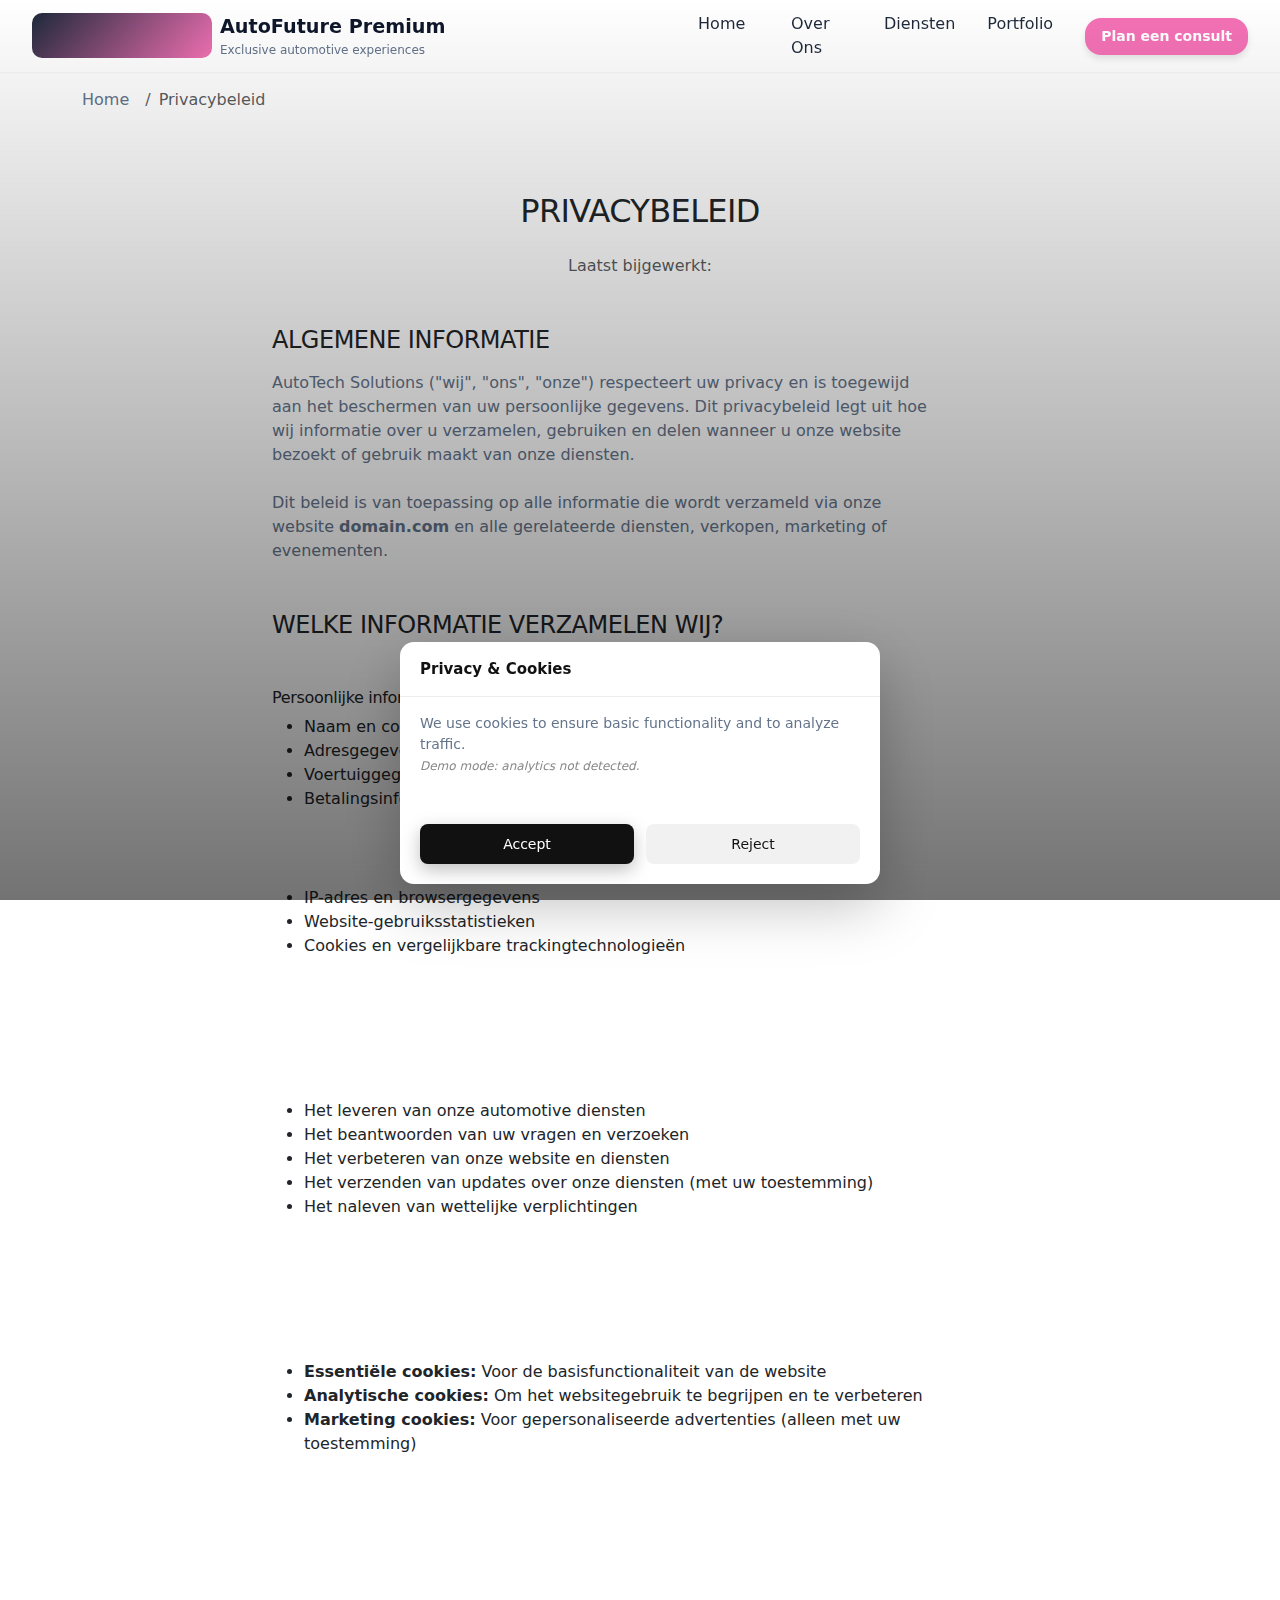
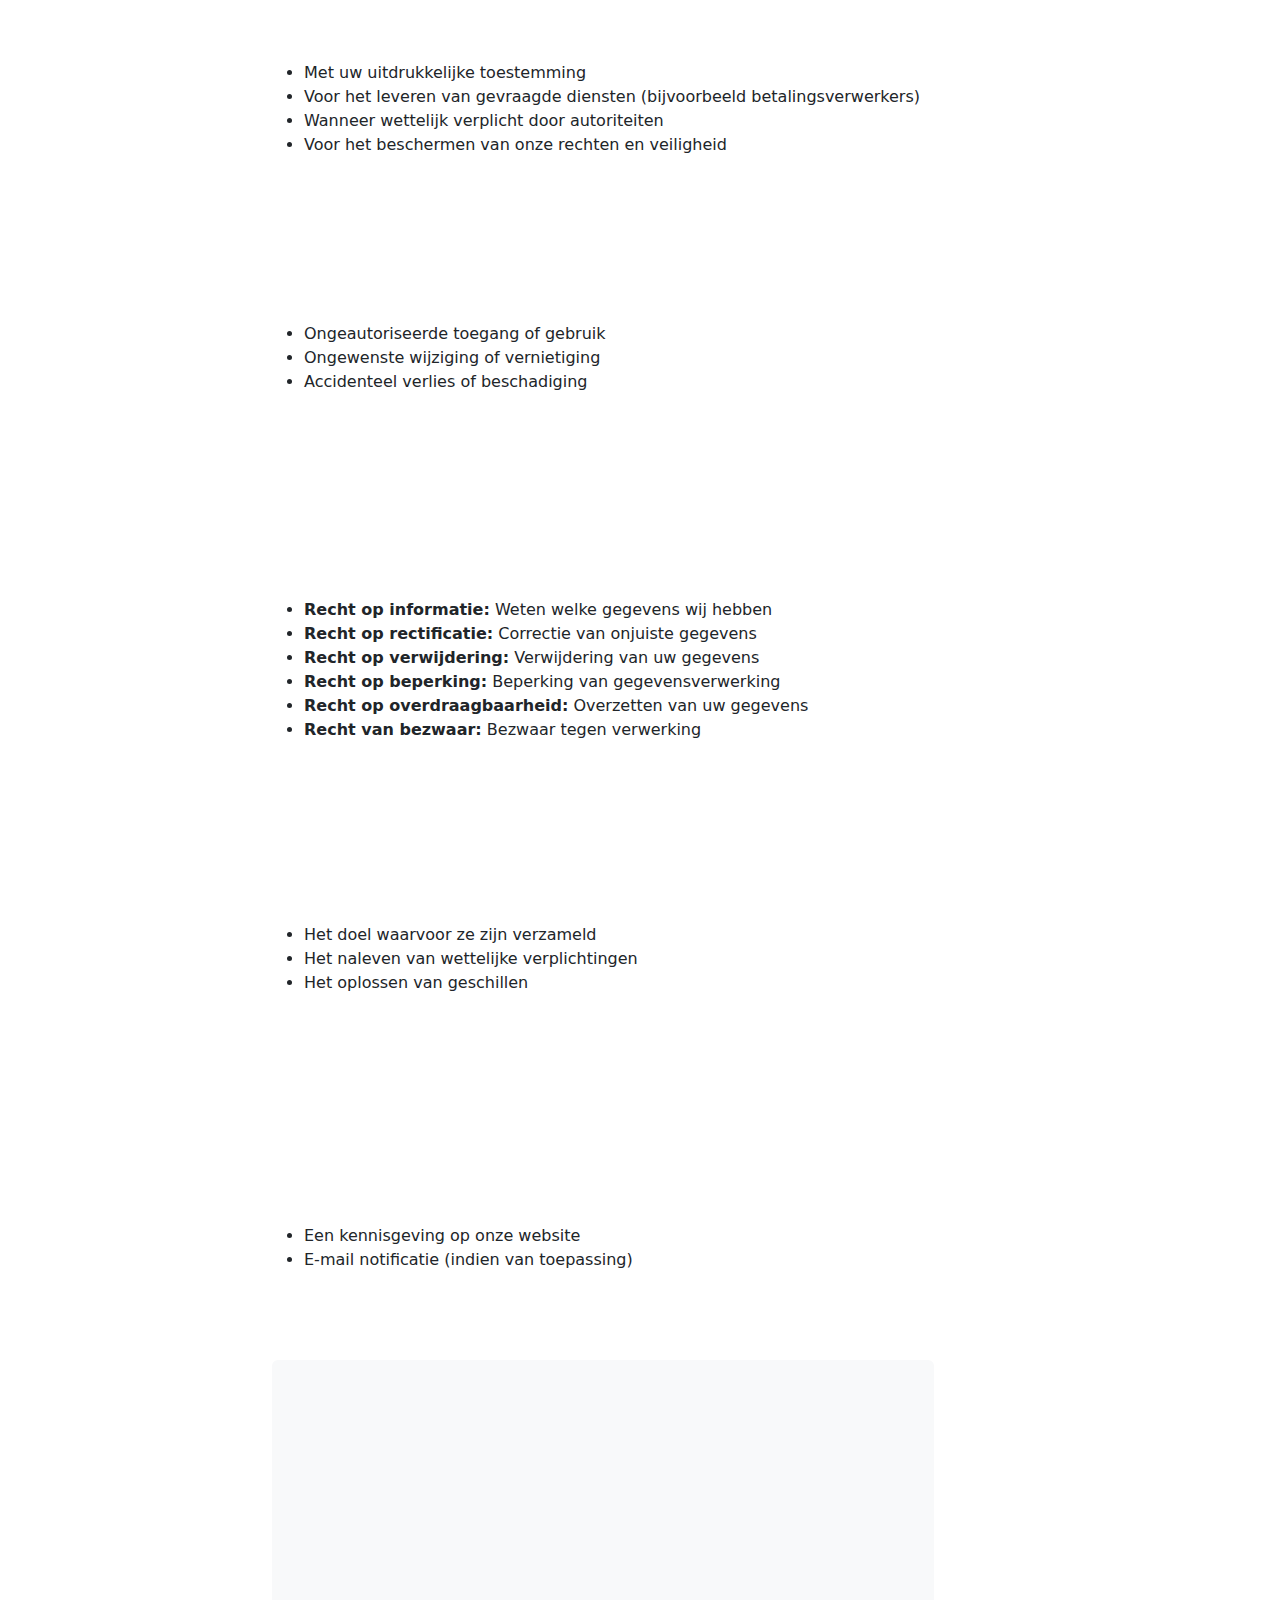
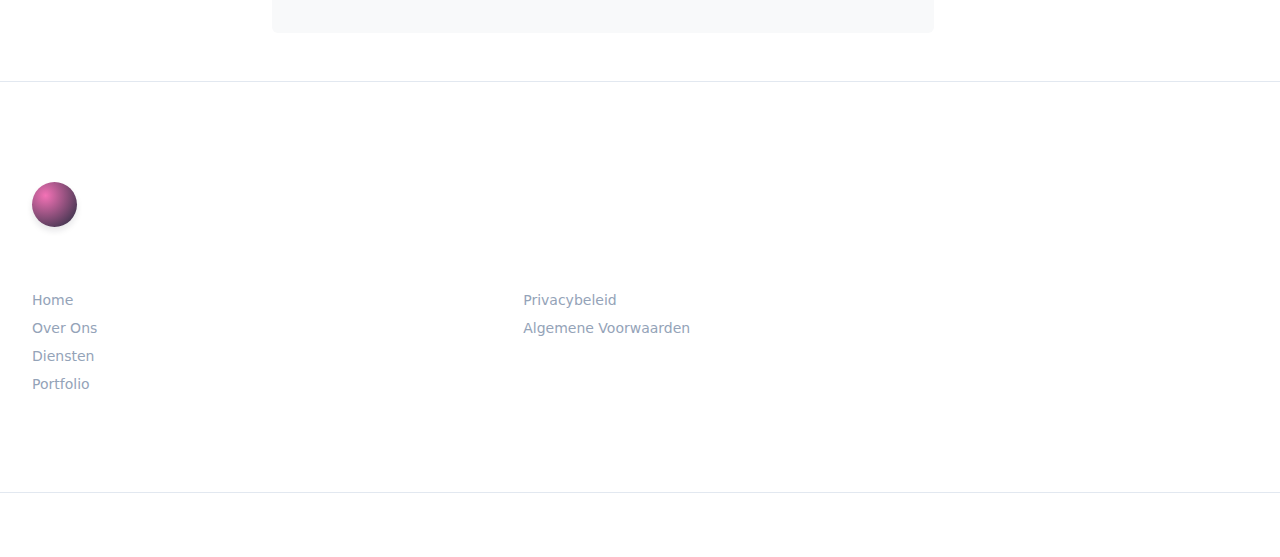
<file: privacy.html>
<!DOCTYPE html><html lang="nl"><head>
  <meta charset="UTF-8">
  <meta name="viewport" content="width=device-width, initial-scale=1.0">
  <title>Privacybeleid - AutoTech Solutions | Bescherming van uw gegevens</title>
  <meta name="description" content="Lees ons privacybeleid om te begrijpen hoe AutoTech Solutions uw persoonlijke gegevens verzamelt, gebruikt en beschermt. GDPR-compliant en transparant.">
  <meta property="og:title" content="Privacybeleid - AutoTech Solutions">
  <meta property="og:description" content="Transparante informatie over hoe wij uw persoonlijke gegevens behandelen en beschermen.">
  <meta property="og:url" content="https://domain.com/privacy.html">
  <meta property="og:type" content="website">
  <link rel="canonical" href="https://domain.com/privacy.html">
  <link rel="stylesheet" href="style.css">
  <link rel="icon" type="image/png" href="/favicon.png">
  <link rel="apple-touch-icon" href="/apple-touch-icon.png">
   <link rel="stylesheet" href="https://cdn.jsdelivr.net/npm/bootstrap@5.3.3/dist/css/bootstrap.min.css" integrity="sha384-QWTKZyjpPEjISv5WaRU9OFeRpok6YctnYmDr5pNlyT2bRjXh0JMhjY6hW+ALEwIH" crossorigin="anonymous">
<link rel="stylesheet" href="./header-footer.css">
</head>
 <body>
  <header class="hf-header" aria-label="Hoofd navigatie">
  <div class="hf-header-inner">
    <a class="hf-brand" href="./">
      <div class="hf-brand-mark" aria-hidden="true"></div>
      <div class="hf-brand-text-wrap">
        <span class="hf-brand-title">AutoFuture Premium</span>
        <span class="hf-brand-subtitle">Exclusive automotive experiences</span>
      </div>
    </a>
    <button class="hf-nav-toggle" type="button" aria-label="Navigatie openen" aria-expanded="false">
      <span class="hf-nav-toggle-bar"></span>
      <span class="hf-nav-toggle-bar"></span>
    </button>
    <nav class="hf-nav" aria-label="Primair">
      <ul class="hf-nav-list">
        <li class="hf-nav-item"><a class="hf-nav-link" href="./">Home</a></li>
        <li class="hf-nav-item"><a class="hf-nav-link" href="./about.html">Over Ons</a></li>
        <li class="hf-nav-item"><a class="hf-nav-link" href="./services.html">Diensten</a></li>
        <li class="hf-nav-item"><a class="hf-nav-link" href="./portfolio.html">Portfolio</a></li>
      </ul>
      <a class="hf-nav-cta" href="./services.html">Plan een consult</a>
    </nav>
  </div>
</header>
  <main>
   <div class="container">
    <nav aria-label="breadcrumb" class="py-3">
     <ol class="breadcrumb">
      <li class="breadcrumb-item"><a href="/">Home</a></li>
      <li class="breadcrumb-item active" aria-current="page">Privacybeleid</li>
     </ol>
    </nav>
   </div>
   <section class="py-4 py-md-5">
    <div class="container">
     <div class="row justify-content-center">
      <div class="col-12 col-lg-8">
       <h1 class="h2 text-center mb-4">PRIVACYBELEID</h1>
       <p class="text-muted text-center mb-5">Laatst bijgewerkt: <!-- TODO: Last Updated --></p>
       <div class="c-content">
        <div class="mb-5">
         <h2 class="h4 mb-3">ALGEMENE INFORMATIE</h2>
         <p>AutoTech Solutions ("wij", "ons", "onze") respecteert uw privacy en is toegewijd aan het beschermen van uw persoonlijke gegevens. Dit privacybeleid legt uit hoe wij informatie over u verzamelen, gebruiken en delen wanneer u onze website bezoekt of gebruik maakt van onze diensten.</p>
         <p>Dit beleid is van toepassing op alle informatie die wordt verzameld via onze website <strong>domain.com</strong> en alle gerelateerde diensten, verkopen, marketing of evenementen.</p>
        </div>
        <div class="mb-5">
         <h2 class="h4 mb-3">WELKE INFORMATIE VERZAMELEN WIJ?</h2>
         <h3 class="h6 mb-2">Persoonlijke informatie die u verstrekt:</h3>
         <ul>
          <li>Naam en contactgegevens (e-mailadres, telefoonnummer)</li>
          <li>Adresgegevens voor service-aanvragen</li>
          <li>Voertuiggegevens voor offerte-aanvragen</li>
          <li>Betalingsinformatie voor transacties</li>
         </ul>
         <h3 class="h6 mb-2">Automatisch verzamelde informatie:</h3>
         <ul>
          <li>IP-adres en browsergegevens</li>
          <li>Website-gebruiksstatistieken</li>
          <li>Cookies en vergelijkbare trackingtechnologieën</li>
         </ul>
        </div>
        <div class="mb-5">
         <h2 class="h4 mb-3">HOE GEBRUIKEN WIJ UW INFORMATIE?</h2>
         <p>Wij gebruiken de verzamelde informatie voor:</p>
         <ul>
          <li>Het leveren van onze automotive diensten</li>
          <li>Het beantwoorden van uw vragen en verzoeken</li>
          <li>Het verbeteren van onze website en diensten</li>
          <li>Het verzenden van updates over onze diensten (met uw toestemming)</li>
          <li>Het naleven van wettelijke verplichtingen</li>
         </ul>
        </div>
        <div class="mb-5">
         <h2 class="h4 mb-3">COOKIES BELEID</h2>
         <p>Onze website gebruikt cookies om:</p>
         <ul>
          <li><strong>Essentiële cookies:</strong> Voor de basisfunctionaliteit van de website</li>
          <li><strong>Analytische cookies:</strong> Om het websitegebruik te begrijpen en te verbeteren</li>
          <li><strong>Marketing cookies:</strong> Voor gepersonaliseerde advertenties (alleen met uw toestemming)</li>
         </ul>
         <p>U kunt cookies beheren via uw browserinstellingen. Het uitschakelen van bepaalde cookies kan de functionaliteit van onze website beïnvloeden.</p>
        </div>
        <div class="mb-5">
         <h2 class="h4 mb-3">DELEN VAN INFORMATIE</h2>
         <p>Wij delen uw persoonlijke gegevens niet met derden, behalve:</p>
         <ul>
          <li>Met uw uitdrukkelijke toestemming</li>
          <li>Voor het leveren van gevraagde diensten (bijvoorbeeld betalingsverwerkers)</li>
          <li>Wanneer wettelijk verplicht door autoriteiten</li>
          <li>Voor het beschermen van onze rechten en veiligheid</li>
         </ul>
        </div>
        <div class="mb-5">
         <h2 class="h4 mb-3">GEGEVENSBEVEILIGING</h2>
         <p>Wij implementeren passende technische en organisatorische maatregelen om uw persoonlijke gegevens te beschermen tegen:</p>
         <ul>
          <li>Ongeautoriseerde toegang of gebruik</li>
          <li>Ongewenste wijziging of vernietiging</li>
          <li>Accidenteel verlies of beschadiging</li>
         </ul>
         <p>Hoewel wij alles doen om uw gegevens te beschermen, kunnen wij geen absolute veiligheid garanderen bij internetcommunicatie.</p>
        </div>
        <div class="mb-5">
         <h2 class="h4 mb-3">UW RECHTEN ONDER DE GDPR</h2>
         <p>Als EU-inwoner heeft u de volgende rechten:</p>
         <ul>
          <li><strong>Recht op informatie:</strong> Weten welke gegevens wij hebben</li>
          <li><strong>Recht op rectificatie:</strong> Correctie van onjuiste gegevens</li>
          <li><strong>Recht op verwijdering:</strong> Verwijdering van uw gegevens</li>
          <li><strong>Recht op beperking:</strong> Beperking van gegevensverwerking</li>
          <li><strong>Recht op overdraagbaarheid:</strong> Overzetten van uw gegevens</li>
          <li><strong>Recht van bezwaar:</strong> Bezwaar tegen verwerking</li>
         </ul>
         <p>Om deze rechten uit te oefenen, neem contact met ons op via info@domain.com</p>
        </div>
        <div class="mb-5">
         <h2 class="h4 mb-3">BEWAARTERMIJNEN</h2>
         <p>Wij bewaren uw persoonlijke gegevens niet langer dan noodzakelijk voor:</p>
         <ul>
          <li>Het doel waarvoor ze zijn verzameld</li>
          <li>Het naleven van wettelijke verplichtingen</li>
          <li>Het oplossen van geschillen</li>
         </ul>
         <p>Over het algemeen bewaren wij klantgegevens 7 jaar na de laatste interactie, tenzij anders vereist door de wet.</p>
        </div>
        <div class="mb-5">
         <h2 class="h4 mb-3">WIJZIGINGEN IN DIT BELEID</h2>
         <p>Wij kunnen dit privacybeleid van tijd tot tijd bijwerken. Significante wijzigingen worden gecommuniceerd via:</p>
         <ul>
          <li>Een kennisgeving op onze website</li>
          <li>E-mail notificatie (indien van toepassing)</li>
         </ul>
         <p>Wij adviseren u om dit beleid regelmatig te controleren voor updates.</p>
        </div>
        <div class="c-contact-box p-4 bg-light rounded">
         <h2 class="h4 mb-3">CONTACT VOOR PRIVACYVRAGEN</h2>
         <p class="mb-2">Voor vragen over dit privacybeleid of uw gegevens:</p>
         <div class="row">
          <div class="col-md-6">
           <p class="mb-1"><strong>E-mail:</strong> info@domain.com</p>
           <p class="mb-1"><strong>Telefoon:</strong> +31 20 123 4567</p>
          </div>
          <div class="col-md-6">
           <p class="mb-1"><strong>Adres:</strong></p>
           <p class="mb-0">Hoofdstraat 123
            <br>
            1011 AB Amsterdam
            <br>
            Nederland</p>
          </div>
         </div>
        </div>
       </div>
      </div>
     </div>
    </div>
   </section>
  </main>
  <footer class="hf-footer" aria-label="Site footer">
  <div class="hf-footer-inner">
    <section class="hf-footer-brand">
      <div class="hf-footer-brand-mark" aria-hidden="true"></div>
      <div class="hf-footer-brand-text">
        <h2 class="hf-footer-title">AutoFuture Premium</h2>
        <p class="hf-footer-tagline">Premium begeleiding bij aankoop, verkoop en styling van uw auto.</p>
      </div>
    </section>
    <section class="hf-footer-grid" aria-label="Footer navigatie">
      <div class="hf-footer-column">
        <h3 class="hf-footer-heading">Navigatie</h3>
        <ul class="hf-footer-links">
          <li><a href="./">Home</a></li>
          <li><a href="./about.html">Over Ons</a></li>
          <li><a href="./services.html">Diensten</a></li>
          <li><a href="./portfolio.html">Portfolio</a></li>
        </ul>
      </div>
      <div class="hf-footer-column">
        <h3 class="hf-footer-heading">Juridisch</h3>
        <ul class="hf-footer-links">
          <li><a href="./privacy.html">Privacybeleid</a></li>
          <li><a href="./#">Algemene Voorwaarden</a></li>
        </ul>
      </div>
      <div class="hf-footer-column">
        <h3 class="hf-footer-heading">Contact</h3>
        <div class="hf-footer-meta">
          <p>Persoonlijk advies voor uw volgende premium auto. Bereikbaar op werkdagen tijdens kantooruren.</p>
          <p class="hf-footer-meta-note">Vraag een vrijblijvend consult aan via het contactformulier.</p>
        </div>
      </div>
    </section>
  </div>
  <div class="hf-footer-bottom">
    <p class="hf-footer-copy">\u00a9 <span class="hf-footer-year"></span> AutoFuture Premium. Alle rechten voorbehouden.</p>
  </div>
</footer>
  <script src="script.js" defer=""></script>
 
<script src="./header-footer.js"></script>
<script src="./consent.js"></script>
</body></html>
</file>
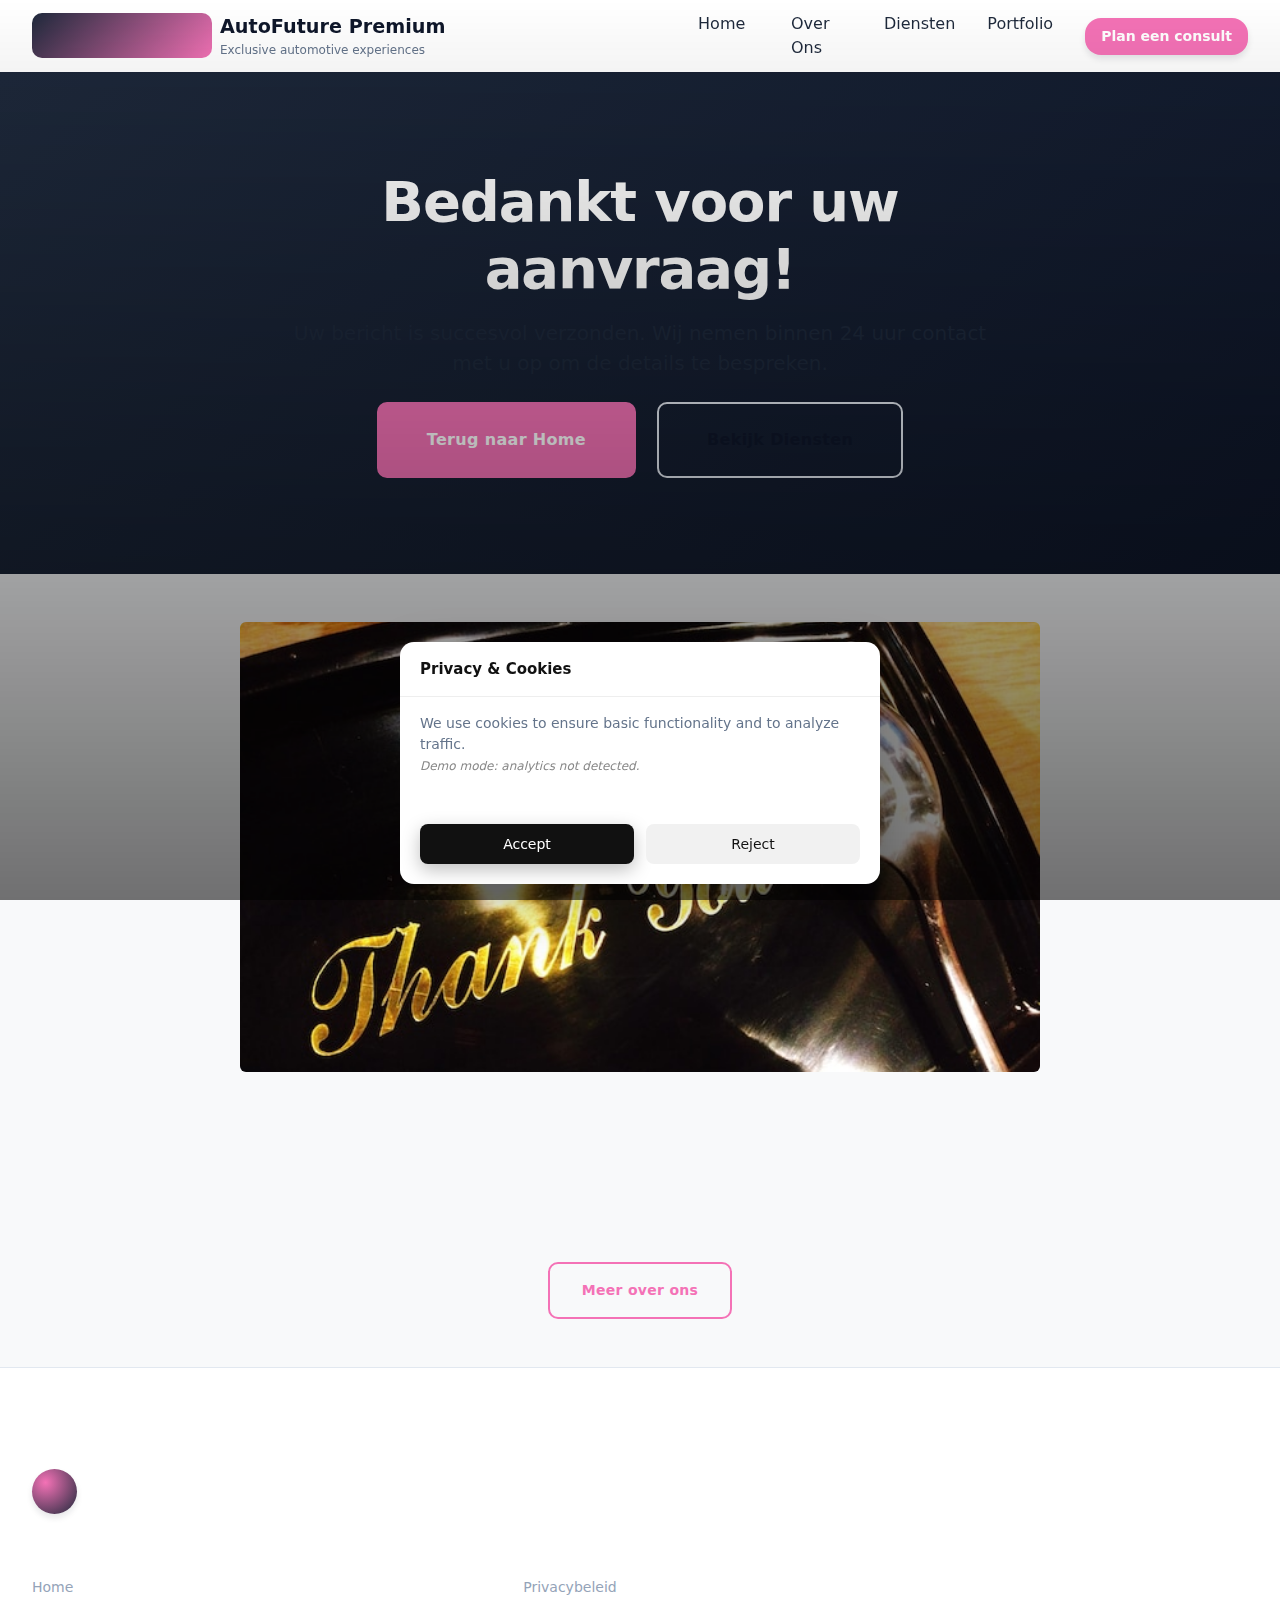
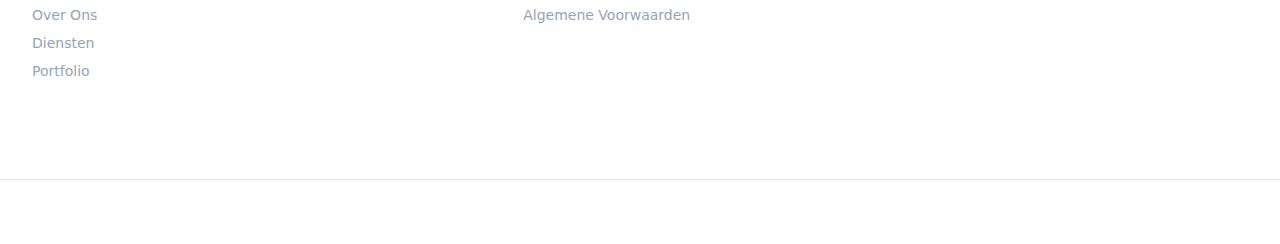
<file: thank_you.html>
<!DOCTYPE html><html lang="nl"><head>
  <meta charset="UTF-8">
  <meta name="viewport" content="width=device-width, initial-scale=1.0">
  <link rel="stylesheet" href="style.css">
  <link rel="icon" type="image/png" href="/favicon.png">
  <link rel="apple-touch-icon" href="/apple-touch-icon.png">
   <link rel="stylesheet" href="https://cdn.jsdelivr.net/npm/bootstrap@5.3.3/dist/css/bootstrap.min.css" integrity="sha384-QWTKZyjpPEjISv5WaRU9OFeRpok6YctnYmDr5pNlyT2bRjXh0JMhjY6hW+ALEwIH" crossorigin="anonymous">
<link rel="stylesheet" href="./header-footer.css">
</head>
 <body>
  <header class="hf-header" aria-label="Hoofd navigatie">
  <div class="hf-header-inner">
    <a class="hf-brand" href="./">
      <div class="hf-brand-mark" aria-hidden="true"></div>
      <div class="hf-brand-text-wrap">
        <span class="hf-brand-title">AutoFuture Premium</span>
        <span class="hf-brand-subtitle">Exclusive automotive experiences</span>
      </div>
    </a>
    <button class="hf-nav-toggle" type="button" aria-label="Navigatie openen" aria-expanded="false">
      <span class="hf-nav-toggle-bar"></span>
      <span class="hf-nav-toggle-bar"></span>
    </button>
    <nav class="hf-nav" aria-label="Primair">
      <ul class="hf-nav-list">
        <li class="hf-nav-item"><a class="hf-nav-link" href="./">Home</a></li>
        <li class="hf-nav-item"><a class="hf-nav-link" href="./about.html">Over Ons</a></li>
        <li class="hf-nav-item"><a class="hf-nav-link" href="./services.html">Diensten</a></li>
        <li class="hf-nav-item"><a class="hf-nav-link" href="./portfolio.html">Portfolio</a></li>
      </ul>
      <a class="hf-nav-cta" href="./services.html">Plan een consult</a>
    </nav>
  </div>
</header>
  <main>
   <section class="hero-section py-5 text-center" data-aos="fade-up">
    <div class="container py-md-5">
     <div class="row justify-content-center">
      <div class="col-12 col-lg-8">
       <h1 class="display-4 fw-bold mb-3">Bedankt voor uw aanvraag!</h1>
       <p class="lead mb-4">Uw bericht is succesvol verzonden. Wij nemen binnen 24 uur contact met u op om de details te bespreken.</p>
       <a href="index.html" class="c-button c-button--primary c-button--large me-sm-3">Terug naar Home</a> <a href="services.html" class="c-button c-button--secondary c-button--large mt-3 mt-sm-0">Bekijk Diensten</a>
      </div>
     </div>
    </div>
   </section>
   <section class="py-4 py-md-5 bg-light" data-aos="fade-up">
    <div class="container text-center">
     <div class="ratio ratio-16x9 mb-4" style="max-width:800px;margin:auto;">
      <img src="img/16940194.jpg" alt="Bedankt voor uw aanvraag bij AutoService Premium" class="img-fluid rounded" loading="lazy" width="800" height="450" style="object-fit:cover">
     </div>
     <h2 class="display-6 fw-bold mb-3">We staan klaar om uw auto in topconditie te houden</h2>
     <p class="lead text-muted mb-4">Onze experts nemen spoedig contact met u op voor de bevestiging van uw afspraak.</p>
     <a href="about.html" class="c-button c-button--outline">Meer over ons</a>
    </div>
   </section>
  </main>
  <footer class="hf-footer" aria-label="Site footer">
  <div class="hf-footer-inner">
    <section class="hf-footer-brand">
      <div class="hf-footer-brand-mark" aria-hidden="true"></div>
      <div class="hf-footer-brand-text">
        <h2 class="hf-footer-title">AutoFuture Premium</h2>
        <p class="hf-footer-tagline">Premium begeleiding bij aankoop, verkoop en styling van uw auto.</p>
      </div>
    </section>
    <section class="hf-footer-grid" aria-label="Footer navigatie">
      <div class="hf-footer-column">
        <h3 class="hf-footer-heading">Navigatie</h3>
        <ul class="hf-footer-links">
          <li><a href="./">Home</a></li>
          <li><a href="./about.html">Over Ons</a></li>
          <li><a href="./services.html">Diensten</a></li>
          <li><a href="./portfolio.html">Portfolio</a></li>
        </ul>
      </div>
      <div class="hf-footer-column">
        <h3 class="hf-footer-heading">Juridisch</h3>
        <ul class="hf-footer-links">
          <li><a href="./privacy.html">Privacybeleid</a></li>
          <li><a href="./#">Algemene Voorwaarden</a></li>
        </ul>
      </div>
      <div class="hf-footer-column">
        <h3 class="hf-footer-heading">Contact</h3>
        <div class="hf-footer-meta">
          <p>Persoonlijk advies voor uw volgende premium auto. Bereikbaar op werkdagen tijdens kantooruren.</p>
          <p class="hf-footer-meta-note">Vraag een vrijblijvend consult aan via het contactformulier.</p>
        </div>
      </div>
    </section>
  </div>
  <div class="hf-footer-bottom">
    <p class="hf-footer-copy">\u00a9 <span class="hf-footer-year"></span> AutoFuture Premium. Alle rechten voorbehouden.</p>
  </div>
</footer>
  <script src="script.js" defer=""></script>
 
<script src="./header-footer.js"></script>
<script src="./consent.js"></script>
</body></html>
</file>
<file: style.css>
:root {
  --color-primary: #1e293b;
  --color-secondary: #334155;
  --color-accent: #f472b6;
  --color-accent-hover: #ec4899;
  --color-dark: #0f172a;
  --color-light: #f8fafc;
  --color-text: #1e293b;
  --color-text-light: #64748b;
  --color-border: #e2e8f0;
  --color-success: #10b981;
  --color-error: #ef4444;
  --color-warning: #f59e0b;
  --color-info: #3b82f6;
  --color-neutral-50: #ffffff;
  --color-neutral-100: #f8fafc;
  --color-neutral-200: #e2e8f0;
  --color-neutral-300: #cbd5e1;
  --color-neutral-400: #94a3b8;
  --color-neutral-500: #64748b;
  --color-neutral-600: #475569;
  --color-neutral-700: #334155;
  --color-neutral-800: #1e293b;
  --color-neutral-900: #0f172a;
  --font-family-base: 'Inter', -apple-system, BlinkMacSystemFont, 'Segoe UI', system-ui, sans-serif;
  --font-family-display: 'Space Grotesk', -apple-system, BlinkMacSystemFont, 'Segoe UI', system-ui, sans-serif;
  --font-size-xs: clamp(0.75rem, 0.7vw, 0.875rem);
  --font-size-sm: clamp(0.875rem, 0.9vw, 1rem);
  --font-size-base: clamp(1rem, 1.2vw, 1.125rem);
  --font-size-lg: clamp(1.125rem, 1.5vw, 1.25rem);
  --font-size-xl: clamp(1.25rem, 2vw, 1.5rem);
  --font-size-2xl: clamp(1.5rem, 3vw, 2rem);
  --font-size-3xl: clamp(2rem, 4vw, 2.5rem);
  --font-weight-regular: 400;
  --font-weight-medium: 500;
  --font-weight-semibold: 600;
  --font-weight-bold: 700;
  --space-xs: 0.25rem;
  --space-sm: 0.5rem;
  --space-md: 1rem;
  --space-lg: 1.5rem;
  --space-xl: 2rem;
  --space-2xl: 3rem;
  --space-3xl: 4rem;
  --space-4xl: 6rem;
  --logo-w: 180px;
  --logo-h: 45px;
  --header-h: 80px;
  --max-width-container: 1280px;
  --max-width-text: 65ch;
  --bp-sm: 640px;
  --bp-md: 768px;
  --bp-lg: 1024px;
  --bp-xl: 1280px;
  --bp-2xl: 1536px;
  --z-dropdown: 100;
  --z-sticky: 500;
  --z-nav: 1000;
  --z-modal: 1100;
  --shadow-sm: 0 1px 2px rgba(15, 23, 42, 0.05);
  --shadow-md: 0 4px 6px rgba(15, 23, 42, 0.1);
  --shadow-lg: 0 10px 15px rgba(15, 23, 42, 0.1);
  --shadow-xl: 0 20px 25px rgba(15, 23, 42, 0.1);
  --transition-fast: 150ms ease-in-out;
  --transition-base: 200ms ease-in-out;
  --transition-slow: 300ms ease-in-out;
  --border-radius-sm: 6px;
  --border-radius-md: 10px;
  --border-radius-lg: 16px;
  --border-radius-xl: 20px;
}

*,
*::before,
*::after {
  box-sizing: border-box;
  margin: 0;
  padding: 0;
}

html,
body {
  max-width: 100%;
  overflow-x: hidden;
}

html {
  scroll-behavior: smooth;
}

body {
  font-family: var(--font-family-base);
  font-size: var(--font-size-base);
  font-weight: var(--font-weight-regular);
  line-height: 1.6;
  color: var(--color-text);
  background-color: var(--color-neutral-50);
  -webkit-font-smoothing: antialiased;
  -moz-osx-font-smoothing: grayscale;
}

img,
svg,
video {
  max-width: 100%;
  height: auto;
  display: block;
}

.row {
  --bs-gutter-x: var(--space-lg);
}

.ratio {
  overflow: hidden;
}

[class*="col"] {
  min-width: 0;
}

pre,
code,
table {
  max-width: 100%;
  overflow: auto;
}

h1, h2, h3, h4, h5, h6 {
  font-family: var(--font-family-display);
  font-weight: var(--font-weight-bold);
  line-height: 1.2;
  color: var(--color-dark);
  margin-bottom: var(--space-md);
  letter-spacing: -0.02em;
}

h1, .h1 {
  font-size: var(--font-size-3xl);
  margin-bottom: var(--space-lg);
}

h2, .h2 {
  font-size: var(--font-size-2xl);
  margin-bottom: var(--space-lg);
}

h3, .h3 {
  font-size: var(--font-size-xl);
}

h4, .h4 {
  font-size: var(--font-size-lg);
}

h5, .h5 {
  font-size: var(--font-size-base);
}

h6, .h6 {
  font-size: var(--font-size-sm);
}

p {
  margin-bottom: var(--space-md);
  color: var(--color-text-light);
}

.lead {
  font-size: var(--font-size-lg);
  font-weight: var(--font-weight-medium);
  color: var(--color-text);
}

.small {
  font-size: var(--font-size-sm);
}

a {
  color: var(--color-accent);
  text-decoration: none;
  transition: var(--transition-base);
}

a:hover,
a:focus {
  color: var(--color-accent-hover);
}

.container {
  max-width: var(--max-width-container);
  margin: 0 auto;
  padding-left: var(--space-md);
  padding-right: var(--space-md);
  width: 100%;
}

@media (min-width: 768px) {
  .container {
    padding-left: var(--space-lg);
    padding-right: var(--space-lg);
  }
}

.container-fluid {
  max-width: none;
  padding-left: var(--space-md);
  padding-right: var(--space-md);
  width: 100%;
}

@media (min-width: 768px) {
  .container-fluid {
    padding-left: var(--space-lg);
    padding-right: var(--space-lg);
  }
}

.l-section {
  padding-top: var(--space-3xl);
  padding-bottom: var(--space-3xl);
  scroll-margin-top: var(--header-h);
}

@media (min-width: 768px) {
  .l-section {
    padding-top: var(--space-4xl);
    padding-bottom: var(--space-4xl);
  }
}

.l-header {
  position: sticky;
  top: 0;
  background: rgba(255, 255, 255, 0.98);
  backdrop-filter: blur(10px);
  border-bottom: 1px solid var(--color-border);
  z-index: var(--z-nav);
  height: var(--header-h);
  transition: var(--transition-base);
}

.l-header .container {
  display: flex;
  align-items: center;
  justify-content: space-between;
  height: 100%;
}

.l-footer {
  background: var(--color-dark);
  color: var(--color-neutral-300);
  padding-top: var(--space-3xl);
  padding-bottom: var(--space-xl);
}

.l-footer h5 {
  color: var(--color-neutral-50);
  margin-bottom: var(--space-md);
}

.l-footer p,
.l-footer address {
  color: var(--color-neutral-300);
}

.l-footer a {
  color: var(--color-neutral-300);
  text-decoration: none;
  transition: var(--transition-base);
}

.l-footer a:hover {
  color: var(--color-accent);
}

.l-footer .list-unstyled {
  list-style: none;
  padding: 0;
  margin: 0;
}

.l-footer .list-unstyled li {
  margin-bottom: var(--space-sm);
}

.c-logo {
  display: flex;
  align-items: center;
  text-decoration: none;
  font-family: var(--font-family-display);
  font-weight: var(--font-weight-bold);
  font-size: var(--font-size-lg);
  color: var(--color-dark);
  letter-spacing: -0.02em;
  transition: var(--transition-base);
}

.c-logo:hover {
  color: var(--color-accent);
  text-decoration: none;
}

.c-logo__img {
  width: var(--logo-w);
  height: var(--logo-h);
  object-fit: contain;
}

.c-logo__text {
  margin-left: var(--space-sm);
}

.navbar {
  padding: 0;
}

.navbar-brand {
  padding: 0;
  margin: 0;
}

.navbar-toggler {
  background: none;
  border: 2px solid var(--color-border);
  border-radius: var(--border-radius-sm);
  padding: var(--space-sm);
  cursor: pointer;
  transition: var(--transition-base);
  min-width: 48px;
  min-height: 48px;
  display: flex;
  align-items: center;
  justify-content: center;
}

.navbar-toggler:hover,
.navbar-toggler:focus {
  border-color: var(--color-accent);
  outline: none;
  box-shadow: 0 0 0 3px rgba(244, 114, 182, 0.1);
}

.navbar-toggler-icon {
  width: 24px;
  height: 2px;
  background: var(--color-dark);
  position: relative;
  display: block;
  transition: var(--transition-base);
}

.navbar-toggler-icon::before,
.navbar-toggler-icon::after {
  content: '';
  position: absolute;
  width: 100%;
  height: 100%;
  background: var(--color-dark);
  transition: var(--transition-base);
  left: 0;
}

.navbar-toggler-icon::before {
  top: -8px;
}

.navbar-toggler-icon::after {
  bottom: -8px;
}

.navbar-collapse {
  transition: var(--transition-slow);
}

.c-nav {
  display: flex;
  align-items: center;
  width: 100%;
}

.c-nav__list {
  display: flex;
  list-style: none;
  margin: 0;
  padding: 0;
  align-items: center;
  
}

.c-nav__toggle {
  display: none;
}

.nav-item {
  position: relative;
}

.nav-link {
  display: block;
  padding: var(--space-sm) var(--space-md);
  text-decoration: none;
  color: var(--color-text);
  font-weight: var(--font-weight-medium);
  font-size: var(--font-size-sm);
  letter-spacing: 0.02em;
  transition: var(--transition-base);
  border-radius: var(--border-radius-sm);
  min-height: 48px;
  display: flex;
  align-items: center;
}

.nav-link:hover,
.nav-link:focus {
  color: var(--color-accent);
  text-decoration: none;
  background: rgba(244, 114, 182, 0.05);
}

.nav-link[aria-current="page"],
.nav-link.active {
  color: var(--color-accent);
  background: rgba(244, 114, 182, 0.1);
}

@media (max-width: 767px) {
  .navbar-collapse {
    position: fixed;
    top: var(--header-h);
    left: 0;
    right: 0;
    background: var(--color-neutral-50);
    padding: var(--space-lg);
    box-shadow: var(--shadow-lg);
    max-height: 0;
    overflow: hidden;
  }
  
  .navbar-collapse.show {
    max-height: calc(100vh - var(--header-h));
    overflow-y: auto;
  }
  
  .navbar-nav {
    flex-direction: column;
    width: 100%;
    
  }
  
  .nav-item {
    width: 100%;
  }
  
  .nav-link {
    padding: var(--space-md);
    width: 100%;
    justify-content: flex-start;
    border-bottom: 1px solid var(--color-border);
  }
}

.btn,
.c-button,
.c-btn {
  display: inline-flex;
  align-items: center;
  justify-content: center;
  padding: var(--space-md) var(--space-xl);
  border: 2px solid transparent;
  border-radius: var(--border-radius-md);
  font-family: var(--font-family-display);
  font-size: var(--font-size-sm);
  font-weight: var(--font-weight-semibold);
  text-decoration: none;
  letter-spacing: 0.02em;
  cursor: pointer;
  transition: var(--transition-base);
  min-height: 48px;
  position: relative;
  overflow: hidden;
  background: transparent;
}

.btn:focus,
.c-button:focus,
.c-btn:focus {
  outline: 2px solid var(--color-accent);
  outline-offset: 2px;
}

.btn-primary,
.c-button--primary,
.c-btn--primary {
  background: var(--color-accent);
  color: var(--color-neutral-50);
  border-color: var(--color-accent);
}

.btn-primary:hover,
.c-button--primary:hover,
.c-btn--primary:hover {
  background: var(--color-accent-hover);
  color: var(--color-neutral-50);
  text-decoration: none;
  transform: translateY(-1px);
  box-shadow: var(--shadow-md);
}

.btn-secondary,
.c-button--secondary,
.c-btn--secondary {
  background: transparent;
  color: var(--color-dark);
  border-color: var(--color-border);
}

.btn-secondary:hover,
.c-button--secondary:hover,
.c-btn--secondary:hover {
  background: var(--color-dark);
  color: var(--color-neutral-50);
  border-color: var(--color-dark);
  text-decoration: none;
}

.btn-outline-primary,
.btn-outline-light,
.c-button--outline,
.c-btn--outline {
  background: transparent;
  color: var(--color-accent);
  border-color: var(--color-accent);
}

.btn-outline-primary:hover,
.c-button--outline:hover,
.c-btn--outline:hover {
  background: var(--color-accent);
  color: var(--color-neutral-50);
  text-decoration: none;
}

.btn-outline-light {
  color: var(--color-neutral-50);
  border-color: var(--color-neutral-50);
}

.btn-outline-light:hover {
  background: var(--color-neutral-50);
  color: var(--color-dark);
}

.btn-light,
.c-button--white,
.c-btn--white {
  background: var(--color-neutral-50);
  color: var(--color-dark);
  border-color: var(--color-neutral-50);
}

.btn-light:hover,
.c-button--white:hover,
.c-btn--white:hover {
  background: var(--color-neutral-100);
  color: var(--color-dark);
}

.btn-lg,
.c-button--large,
.c-btn--large {
  padding: var(--space-lg) var(--space-2xl);
  font-size: var(--font-size-base);
  min-height: 56px;
}

.btn-sm {
  padding: var(--space-sm) var(--space-lg);
  font-size: var(--font-size-xs);
  min-height: 40px;
}

.card,
.c-card {
  background: var(--color-neutral-50);
  border-radius: var(--border-radius-lg);
  padding: var(--space-xl);
  box-shadow: var(--shadow-sm);
  transition: var(--transition-base);
  height: 100%;
  display: flex;
  flex-direction: column;
  position: relative;
  overflow: hidden;
  border: 1px solid var(--color-border);
}

.card:hover,
.c-card:hover {
  transform: translateY(-4px);
  box-shadow: var(--shadow-lg);
}

.card-header {
  background: transparent;
  border-bottom: 1px solid var(--color-border);
  padding: var(--space-lg);
  margin: calc(var(--space-xl) * -1) calc(var(--space-xl) * -1) var(--space-lg);
}

.card-body {
  padding: var(--space-lg);
  flex: 1;
  display: flex;
  flex-direction: column;
}

.card-title {
  color: var(--color-dark);
  margin-bottom: var(--space-sm);
  font-size: var(--font-size-lg);
  font-weight: var(--font-weight-bold);
}

.card-text {
  color: var(--color-text-light);
  margin-bottom: var(--space-md);
  flex: 1;
}

.card-img-top {
  width: 100%;
  height: 100%;
  object-fit: cover;
  border-radius: var(--border-radius-md);
}

.c-hero {
  position: relative;
  padding: var(--space-4xl) 0;
  background: linear-gradient(135deg, var(--color-primary) 0%, var(--color-dark) 100%);
  overflow: hidden;
  min-height: 600px;
  display: flex;
  align-items: center;
}

.c-hero__video {
  z-index: 0;
}

.c-hero__overlay {
  background: linear-gradient(135deg, rgba(30, 41, 59, 0.95) 0%, rgba(15, 23, 42, 0.9) 100%);
  z-index: 1;
}

.c-hero__bg {
  position: absolute;
  top: 0;
  left: 0;
  right: 0;
  bottom: 0;
  background-image: url('data:image/svg+xml,<svg xmlns="http://www.w3.org/2000/svg" viewBox="0 0 100 100"><defs><pattern id="grid" width="10" height="10" patternUnits="userSpaceOnUse"><path d="M 10 0 L 0 0 0 10" fill="none" stroke="%23ffffff" stroke-width="0.5" opacity="0.1"/></pattern></defs><rect width="100" height="100" fill="url(%23grid)"/></svg>');
  z-index: 1;
}

.c-hero .container {
  position: relative;
  z-index: 2;
}

.c-hero__title {
  font-size: clamp(2.5rem, 6vw, 4rem);
  margin-bottom: var(--space-lg);
  color: var(--color-neutral-50);
  line-height: 1.1;
}

.c-hero__subtitle {
  font-size: var(--font-size-xl);
  color: var(--color-neutral-200);
  margin-bottom: var(--space-2xl);
  max-width: 600px;
}

.c-hero__actions {
  display: flex;
  
  flex-wrap: wrap;
}

.min-vh-75 {
  min-height: 75vh;
}

@media (max-width: 767px) {
  .c-hero {
    min-height: 500px;
    padding: var(--space-3xl) 0;
  }
  
  .c-hero__actions {
    flex-direction: column;
    width: 100%;
  }
  
  .c-hero__actions .btn {
    width: 100%;
  }
}

.c-news-ticker {
  background: var(--color-dark);
  color: var(--color-neutral-50);
  padding: var(--space-md) 0;
}

.c-ticker {
  overflow: hidden;
}

.c-ticker__content {
  display: flex;
  align-items: center;
  
  animation: ticker 30s linear infinite;
}

@keyframes ticker {
  0% {
    transform: translateX(0);
  }
  100% {
    transform: translateX(-50%);
  }
}

.c-trust-badges {
  background: var(--color-neutral-100);
  padding: var(--space-2xl) 0;
}

.c-badge {
  display: flex;
  flex-direction: column;
  align-items: center;
  text-align: center;
  padding: var(--space-lg);
}

.c-badge svg {
  width: 100%;
  height: 100%;
  fill: currentColor;
}

.c-badge small {
  font-size: var(--font-size-xs);
  font-weight: var(--font-weight-semibold);
  text-transform: uppercase;
  letter-spacing: 0.05em;
  color: var(--color-text);
}

.c-services {
  padding: var(--space-3xl) 0;
}

.c-about {
  padding: var(--space-3xl) 0;
}

.c-language-switcher {
  background: var(--color-dark);
  padding: var(--space-lg) 0;
}

.c-language-options {
  display: flex;
  
}

.c-contact {
  padding: var(--space-3xl) 0;
  background: var(--color-neutral-100);
}

.c-form {
  background: var(--color-neutral-50);
  padding: var(--space-2xl);
  border-radius: var(--border-radius-lg);
  box-shadow: var(--shadow-md);
}

.form-label {
  display: block;
  margin-bottom: var(--space-sm);
  font-weight: var(--font-weight-medium);
  color: var(--color-dark);
  font-size: var(--font-size-sm);
}

.form-control,
.form-select {
  width: 100%;
  padding: var(--space-md);
  border: 2px solid var(--color-border);
  border-radius: var(--border-radius-md);
  font-family: inherit;
  font-size: var(--font-size-base);
  transition: var(--transition-base);
  background: var(--color-neutral-50);
  color: var(--color-text);
  min-height: 48px;
}

.form-control:focus,
.form-select:focus {
  outline: none;
  border-color: var(--color-accent);
  box-shadow: 0 0 0 3px rgba(244, 114, 182, 0.1);
}

.form-control-lg,
.form-select-lg {
  padding: var(--space-lg);
  font-size: var(--font-size-base);
  min-height: 56px;
}

textarea.form-control {
  min-height: 120px;
  resize: vertical;
}

.form-check {
  display: flex;
  align-items: flex-start;
  
  margin-bottom: var(--space-lg);
}

.form-check-input {
  width: 20px;
  height: 20px;
  margin: 0;
  border: 2px solid var(--color-border);
  border-radius: var(--border-radius-sm);
  cursor: pointer;
  transition: var(--transition-base);
  flex-shrink: 0;
  margin-top: 2px;
}

.form-check-input:checked {
  background-color: var(--color-accent);
  border-color: var(--color-accent);
}

.form-check-input:focus {
  outline: none;
  box-shadow: 0 0 0 3px rgba(244, 114, 182, 0.1);
}

.form-check-label {
  font-size: var(--font-size-sm);
  color: var(--color-text-light);
  line-height: 1.5;
  cursor: pointer;
}

.invalid-feedback {
  color: var(--color-error);
  font-size: var(--font-size-sm);
  margin-top: var(--space-xs);
  display: none;
}

.form-control.is-invalid,
.form-select.is-invalid,
.form-check-input.is-invalid {
  border-color: var(--color-error);
}

.form-control.is-invalid ~ .invalid-feedback,
.form-select.is-invalid ~ .invalid-feedback,
.form-check-input.is-invalid ~ .invalid-feedback {
  display: block;
}

.c-help-center {
  background: var(--color-accent);
  padding: var(--space-2xl) 0;
  color: var(--color-neutral-50);
}

.c-help-center h3 {
  color: var(--color-neutral-50);
}

.c-help-center p {
  color: var(--color-neutral-50);
}

.badge {
  display: inline-block;
  padding: var(--space-xs) var(--space-sm);
  font-size: var(--font-size-xs);
  font-weight: var(--font-weight-semibold);
  line-height: 1;
  text-align: center;
  white-space: nowrap;
  vertical-align: baseline;
  border-radius: var(--border-radius-sm);
  text-transform: uppercase;
  letter-spacing: 0.05em;
}

.badge.bg-primary {
  background-color: var(--color-accent);
  color: var(--color-neutral-50);
}

.badge.bg-secondary {
  background-color: var(--color-neutral-400);
  color: var(--color-neutral-50);
}

.badge.bg-success {
  background-color: var(--color-success);
  color: var(--color-neutral-50);
}

.badge.bg-warning {
  background-color: var(--color-warning);
  color: var(--color-dark);
}

.badge.bg-danger {
  background-color: var(--color-error);
  color: var(--color-neutral-50);
}

.badge.bg-info {
  background-color: var(--color-info);
  color: var(--color-neutral-50);
}

.breadcrumb {
  display: flex;
  flex-wrap: wrap;
  padding: var(--space-md) 0;
  margin-bottom: 0;
  list-style: none;
  background-color: transparent;
}

.breadcrumb-item {
  display: flex;
  align-items: center;
}

.breadcrumb-item + .breadcrumb-item::before {
  content: '/';
  padding: 0 var(--space-sm);
  color: var(--color-neutral-400);
}

.breadcrumb-item a {
  color: var(--color-text-light);
  text-decoration: none;
}

.breadcrumb-item a:hover {
  color: var(--color-accent);
}

.breadcrumb-item.active {
  color: var(--color-text);
}

.accordion {
  --bs-accordion-border-color: var(--color-border);
  --bs-accordion-btn-focus-box-shadow: 0 0 0 3px rgba(244, 114, 182, 0.1);
}

.accordion-item {
  border: 1px solid var(--color-border);
  margin-bottom: var(--space-sm);
  border-radius: var(--border-radius-md);
  overflow: hidden;
}

.accordion-header {
  margin-bottom: 0;
}

.accordion-button {
  padding: var(--space-lg);
  background-color: var(--color-neutral-50);
  color: var(--color-text);
  border: none;
  width: 100%;
  text-align: left;
  font-weight: var(--font-weight-medium);
  cursor: pointer;
  transition: var(--transition-base);
}

.accordion-button:hover {
  background-color: var(--color-neutral-100);
}

.accordion-button:focus {
  outline: none;
  box-shadow: 0 0 0 3px rgba(244, 114, 182, 0.1);
}

.accordion-button:not(.collapsed) {
  background-color: var(--color-accent);
  color: var(--color-neutral-50);
}

.accordion-collapse {
  transition: var(--transition-slow);
}

.accordion-body {
  padding: var(--space-lg);
  background-color: var(--color-neutral-50);
  color: var(--color-text-light);
}

.modal {
  display: none;
  position: fixed;
  top: 0;
  left: 0;
  width: 100%;
  height: 100%;
  background: rgba(15, 23, 42, 0.8);
  z-index: var(--z-modal);
  align-items: center;
  justify-content: center;
}

.modal.show {
  display: flex;
}

.modal-dialog {
  max-width: 800px;
  width: 90%;
  margin: var(--space-xl);
}

.modal-lg {
  max-width: 1000px;
}

.modal-content {
  background: var(--color-neutral-50);
  border-radius: var(--border-radius-lg);
  box-shadow: var(--shadow-xl);
  overflow: hidden;
}

.modal-header {
  padding: var(--space-lg) var(--space-xl);
  border-bottom: 1px solid var(--color-border);
  display: flex;
  align-items: center;
  justify-content: space-between;
}

.modal-title {
  margin: 0;
  color: var(--color-dark);
}

.modal-body {
  padding: var(--space-xl);
}

.btn-close {
  background: transparent;
  border: none;
  font-size: var(--font-size-xl);
  cursor: pointer;
  padding: 0;
  width: 32px;
  height: 32px;
  display: flex;
  align-items: center;
  justify-content: center;
  border-radius: var(--border-radius-sm);
  transition: var(--transition-base);
}

.btn-close:hover {
  background: var(--color-neutral-100);
}

.c-filter-btn {
  margin-bottom: var(--space-sm);
}

.c-filter-btn.active {
  background: var(--color-accent);
  color: var(--color-neutral-50);
  border-color: var(--color-accent);
}

.c-portfolio-grid .portfolio-item {
  transition: var(--transition-base);
}

.c-portfolio-grid .portfolio-item.hidden {
  display: none;
}

.c-content {
  max-width: var(--max-width-text);
}

.c-content p {
  margin-bottom: var(--space-lg);
}

.c-content h2,
.c-content h3 {
  margin-top: var(--space-2xl);
  margin-bottom: var(--space-md);
}

.c-contact-box {
  background: var(--color-neutral-100);
  padding: var(--space-2xl);
  border-radius: var(--border-radius-lg);
}

.c-list {
  list-style: none;
  padding: 0;
  margin: 0 0 var(--space-lg);
}

.c-list li {
  padding: var(--space-sm) 0;
  position: relative;
  padding-left: var(--space-lg);
}

.c-list li::before {
  content: '✓';
  position: absolute;
  left: 0;
  color: var(--color-accent);
  font-weight: var(--font-weight-bold);
}

.list-unstyled {
  list-style: none;
  padding: 0;
  margin: 0;
}

.py-2 {
  padding-top: var(--space-sm);
  padding-bottom: var(--space-sm);
}

.py-3 {
  padding-top: var(--space-md);
  padding-bottom: var(--space-md);
}

.py-4 {
  padding-top: var(--space-2xl);
  padding-bottom: var(--space-2xl);
}

.py-5 {
  padding-top: var(--space-3xl);
  padding-bottom: var(--space-3xl);
}

@media (min-width: 768px) {
  .py-md-5 {
    padding-top: var(--space-4xl);
    padding-bottom: var(--space-4xl);
  }
}

.mb-0 { margin-bottom: 0; }
.mb-1 { margin-bottom: var(--space-xs); }
.mb-2 { margin-bottom: var(--space-sm); }
.mb-3 { margin-bottom: var(--space-md); }
.mb-4 { margin-bottom: var(--space-lg); }
.mb-5 { margin-bottom: var(--space-xl); }

.mt-auto { margin-top: auto; }
.mb-auto { margin-bottom: auto; }
.me-3 { margin-right: var(--space-md); }
.me-5 { margin-right: var(--space-xl); }
.ms-auto { margin-left: auto; }
.mx-auto { margin-left: auto; margin-right: auto; }
.my-4 { margin-top: var(--space-lg); margin-bottom: var(--space-lg); }

.p-4 { padding: var(--space-lg); }

.px-4 { padding-left: var(--space-lg); padding-right: var(--space-lg); }
.px-5 { padding-left: var(--space-xl); padding-right: var(--space-xl); }

.pt-5 { padding-top: var(--space-xl); }
.pb-3 { padding-bottom: var(--space-md); }

.d-flex { display: flex; }
.d-block { display: block; }
.d-inline-block { display: inline-block; }

.flex-column { flex-direction: column; }
.flex-wrap { flex-wrap: wrap; }
.align-items-center { align-items: center; }
.align-items-start { align-items: flex-start; }
.justify-content-center { justify-content: center; }
.justify-content-between { justify-content: space-between; }

.text-center { text-align: center; }
.text-left { text-align: left; }
.text-right { text-align: right; }

.text-white { color: var(--color-neutral-50); }
.text-white-50 { color: rgba(255, 255, 255, 0.5); }
.text-light { color: var(--color-neutral-300); }
.text-muted { color: var(--color-text-light); }
.text-primary { color: var(--color-accent); }
.text-secondary { color: var(--color-secondary); }
.text-success { color: var(--color-success); }
.text-warning { color: var(--color-warning); }
.text-danger { color: var(--color-error); }
.text-info { color: var(--color-info); }

.text-decoration-none { text-decoration: none; }
.text-uppercase { text-transform: uppercase; }

.fw-bold { font-weight: var(--font-weight-bold); }

.bg-white { background-color: var(--color-neutral-50); }
.bg-light { background-color: var(--color-neutral-100); }

.bg-primary { background-color: var(--color-accent); }

.border-0 { border: none; }
.border-bottom { border-bottom: 1px solid var(--color-border); }
.border-secondary { border-color: var(--color-neutral-600); }

.rounded { border-radius: var(--border-radius-md); }
.rounded-circle { border-radius: 50%; }

.shadow-sm { box-shadow: var(--shadow-sm); }
.shadow { box-shadow: var(--shadow-md); }

.img-fluid {
  max-width: 100%;
  height: auto;
}

.w-100 { width: 100%; }
.w-75 { width: 75%; }
.w-md-auto { width: auto; }
.h-100 { height: 100%; }

.visually-hidden {
  position: absolute;
  width: 1px;
  height: 1px;
  padding: 0;
  margin: -1px;
  overflow: hidden;
  clip: rect(0, 0, 0, 0);
  white-space: nowrap;
  border: 0;
}

.position-relative { position: relative; }
.position-absolute { position: absolute; }
.position-sticky { position: sticky; }

.top-0 { top: 0; }
.start-0 { left: 0; }

.overflow-hidden { overflow: hidden; }

.sticky-top {
  position: sticky;
  top: 0;
  z-index: var(--z-sticky);
}

.display-2 {
  font-size: clamp(2.5rem, 6vw, 4rem);
  font-weight: var(--font-weight-bold);
  line-height: 1.1;
}

.display-4 {
  font-size: clamp(2rem, 5vw, 3.5rem);
  font-weight: var(--font-weight-bold);
  line-height: 1.1;
}

.display-5 {
  font-size: clamp(1.75rem, 4vw, 3rem);
  font-weight: var(--font-weight-bold);
  line-height: 1.2;
}

.display-6 {
  font-size: clamp(1.5rem, 3vw, 2.5rem);
  font-weight: var(--font-weight-bold);
  line-height: 1.2;
}

.c-heading--xl {
  font-size: clamp(2rem, 5vw, 3.5rem);
}

.c-heading--lg {
  font-size: clamp(1.75rem, 4vw, 3rem);
}

.c-heading--md {
  font-size: clamp(1.25rem, 2.5vw, 2rem);
}

.c-heading--sm {
  font-size: clamp(1rem, 2vw, 1.5rem);
}

.c-text--lg {
  font-size: var(--font-size-lg);
}

.c-text--accent {
  color: var(--color-accent);
}

.row {
  display: flex;
  flex-wrap: wrap;
  margin-left: calc(var(--space-lg) / -2);
  margin-right: calc(var(--space-lg) / -2);
}

.row > * {
  padding-left: calc(var(--space-lg) / 2);
  padding-right: calc(var(--space-lg) / 2);
}

.row.align-items-center {
  align-items: center;
}

.row.justify-content-center {
  justify-content: center;
}

.col,
.col-12 {
  flex: 0 0 100%;
  max-width: 100%;
}

@media (min-width: 576px) {
  .col-sm-6 {
    flex: 0 0 50%;
    max-width: 50%;
  }
}

@media (min-width: 768px) {
  .col-md-4 {
    flex: 0 0 33.333333%;
    max-width: 33.333333%;
  }
  
  .col-md-6 {
    flex: 0 0 50%;
    max-width: 50%;
  }
  
  .col-md-8 {
    flex: 0 0 66.666667%;
    max-width: 66.666667%;
  }
  
  .col-md-12 {
    flex: 0 0 100%;
    max-width: 100%;
  }
  
  .text-md-end {
    text-align: right;
  }
  
  .justify-content-md-end {
    justify-content: flex-end;
  }
  
  .flex-md-row {
    flex-direction: row;
  }
  
  .mb-md-0 {
    margin-bottom: 0;
  }
  
  .order-md-2 {
    order: 2;
  }
  
  .order-md-3 {
    order: 3;
  }
}

@media (min-width: 1024px) {
  .col-lg-2 {
    flex: 0 0 16.666667%;
    max-width: 16.666667%;
  }
  
  .col-lg-3 {
    flex: 0 0 25%;
    max-width: 25%;
  }
  
  .col-lg-4 {
    flex: 0 0 33.333333%;
    max-width: 33.333333%;
  }
  
  .col-lg-6 {
    flex: 0 0 50%;
    max-width: 50%;
  }
  
  .col-lg-8 {
    flex: 0 0 66.666667%;
    max-width: 66.666667%;
  }
  
  .order-lg-1 {
    order: 1;
  }
  
  .order-lg-2 {
    order: 2;
  }
  
  .mb-lg-0 {
    margin-bottom: 0;
  }
}

.col-6 {
  flex: 0 0 50%;
  max-width: 50%;
}

@media (min-width: 768px) {
  .col-md-3 {
    flex: 0 0 25%;
    max-width: 25%;
  }
}

.ratio {
  position: relative;
  width: 100%;
}

.ratio::before {
  display: block;
  padding-top: var(--bs-aspect-ratio);
  content: '';
}

.ratio > * {
  position: absolute;
  top: 0;
  left: 0;
  width: 100%;
  height: 100%;
  object-fit: cover;
}

.ratio-1x1 {
  --bs-aspect-ratio: 100%;
}

.ratio-4x3 {
  --bs-aspect-ratio: 75%;
}

.ratio-16x9 {
  --bs-aspect-ratio: 56.25%;
}

.ratio svg,
.ratio img {
  width: 100%;
  height: 100%;
}

.hero-section {
  background: linear-gradient(135deg, var(--color-primary) 0%, var(--color-dark) 100%);
  color: var(--color-neutral-50);
  padding: var(--space-4xl) 0;
  min-height: 500px;
  display: flex;
  align-items: center;
}

@media (max-width: 767px) {
  .hero-section {
    padding: var(--space-3xl) 0;
  }
  
  .c-hero__actions .btn,
  .c-button,
  form .btn {
    width: 100%;
  }
  
  .mb-3.mb-md-0 {
    margin-bottom: var(--space-md);
  }
  
  .w-100.w-md-auto {
    width: 100%;
  }
}

@media (min-width: 768px) {
  .w-md-auto {
    width: auto;
  }
  
  .mt-sm-0 {
    margin-top: 0;
  }
  
  .me-sm-3 {
    margin-right: var(--space-md);
  }
}

.row.g-4 {
  --bs-gutter-x: var(--space-lg);
  --bs-gutter-y: var(--space-lg);
}

.row.g-4 > * {
  margin-bottom: var(--space-lg);
}

.row.g-3 {
  --bs-gutter-x: var(--space-md);
  --bs-gutter-y: var(--space-md);
}

.gap-2 {
  
}

.gap-3 {
  
}

.gap-4 {
  
}

.navbar-expand-md .navbar-toggler {
  display: block;
}

@media (min-width: 768px) {
  .navbar-expand-md .navbar-toggler {
    display: none;
  }
  
  .navbar-expand-md .navbar-collapse {
    position: static;
    max-height: none;
    padding: 0;
    box-shadow: none;
  }
  
  .navbar-expand-md .navbar-nav {
    flex-direction: row;
  }
  
  .navbar-expand-md .nav-link {
    border-bottom: none;
  }
}

:focus-visible {
  outline: 2px solid var(--color-accent);
  outline-offset: 2px;
}

::selection {
  background: var(--color-accent);
  color: var(--color-neutral-50);
}

::-webkit-scrollbar {
  width: 8px;
}

::-webkit-scrollbar-track {
  background: var(--color-neutral-200);
}

::-webkit-scrollbar-thumb {
  background: var(--color-neutral-400);
  border-radius: var(--border-radius-sm);
}

::-webkit-scrollbar-thumb:hover {
  background: var(--color-neutral-500);
}

@media (prefers-reduced-motion: reduce) {
  *,
  *::before,
  *::after {
    animation-duration: 0.01ms !important;
    animation-iteration-count: 1 !important;
    transition-duration: 0.01ms !important;
    scroll-behavior: auto !important;
  }
}

@media (prefers-contrast: high) {
  :root {
    --color-border: #000000;
    --color-text: #000000;
    --color-text-light: #000000;
  }
  
  .btn-primary,
  .c-button--primary {
    border: 2px solid currentColor;
  }
}

@media (max-width: 767px) {
  * { gap: var(--space-md); }
  * { gap: var(--space-xs); }
  * { gap: var(--space-lg); }
  * { gap: var(--space-xl); }
  * { gap: var(--space-sm); }
}

/* AUTO-FIX: bg-dark improved contrast */
.bg-dark > * {
  color:white!important;
}

/* --- AUTO-INJECTED: AOS mobile/tablet override --- */
@media (max-width: 1024px) {
  [data-aos="fade-left"],
  [data-aos="fade-right"] {
    transform: translateX(0) !important;
    opacity: 1 !important;
  }
  .c-logo__img {
    display: none!important;
  }
}
</file>
<file: header-footer.css>
.hf-header {
  position: sticky;
  top: 0;
  z-index: var(--z-nav);
  background-color: var(--color-neutral-50);
  box-shadow: var(--shadow-sm);
}

.hf-header-inner {
  max-width: var(--max-width-container);
  margin: 0 auto;
  padding: var(--space-sm) var(--space-md);
  display: flex;
  align-items: center;
  justify-content: space-between;
  gap: var(--space-md);
}

.hf-brand {
  display: inline-flex;
  align-items: center;
  gap: var(--space-sm);
  text-decoration: none;
}

.hf-brand-mark {
  width: var(--logo-w);
  height: var(--logo-h);
  border-radius: var(--border-radius-md);
  background: linear-gradient(135deg, var(--color-primary), var(--color-accent));
}

.hf-brand-text-wrap {
  display: flex;
  flex-direction: column;
}

.hf-brand-title {
  font-family: var(--font-family-display);
  font-size: var(--font-size-lg);
  font-weight: var(--font-weight-semibold);
  color: var(--color-neutral-900);
}

.hf-brand-subtitle {
  font-family: var(--font-family-base);
  font-size: var(--font-size-xs);
  font-weight: var(--font-weight-regular);
  color: var(--color-neutral-500);
}

.hf-nav-toggle {
  display: inline-flex;
  flex-direction: column;
  justify-content: center;
  gap: var(--space-xs);
  width: var(--header-h);
  height: var(--header-h);
  padding: 0;
  border: none;
  background: transparent;
  cursor: pointer;
}

.hf-nav-toggle-bar {
  width: 100%;
  height: var(--space-xs);
  border-radius: var(--border-radius-sm);
  background-color: var(--color-neutral-900);
  transition: transform var(--transition-base), opacity var(--transition-base), background-color var(--transition-base);
}

.hf-nav-toggle:hover .hf-nav-toggle-bar {
  background-color: var(--color-accent);
}

.hf-nav {
  position: fixed;
  inset: var(--header-h) 0 auto 0;
  background-color: var(--color-neutral-50);
  box-shadow: var(--shadow-md);
  transform: translateY(-100%);
  opacity: 0;
  pointer-events: none;
  transition: transform var(--transition-slow), opacity var(--transition-slow);
}

.hf-nav-open .hf-nav {
  transform: translateY(0);
  opacity: 1;
  pointer-events: auto;
}

.hf-nav-list {
  list-style: none;
  margin: 0;
  padding: var(--space-md);
  display: flex;
  flex-direction: column;
  gap: var(--space-sm);
}

.hf-nav-item {
  width: 100%;
}

.hf-nav-link {
  display: block;
  padding: var(--space-sm) var(--space-md);
  border-radius: var(--border-radius-md);
  font-family: var(--font-family-base);
  font-size: var(--font-size-base);
  font-weight: var(--font-weight-medium);
  color: var(--color-neutral-800);
  text-decoration: none;
  transition: background-color var(--transition-base), color var(--transition-base), transform var(--transition-fast);
}

.hf-nav-link:hover {
  background-color: var(--color-neutral-100);
  color: var(--color-accent);
  transform: translateY(-10%);
}

.hf-nav-cta {
  display: block;
  margin: 0 var(--space-md) var(--space-md);
  text-align: center;
  padding: var(--space-sm) var(--space-md);
  border-radius: var(--border-radius-lg);
  font-family: var(--font-family-base);
  font-size: var(--font-size-sm);
  font-weight: var(--font-weight-semibold);
  text-decoration: none;
  background-color: var(--color-accent);
  color: var(--color-neutral-50);
  box-shadow: var(--shadow-md);
  transition: background-color var(--transition-base), box-shadow var(--transition-base), transform var(--transition-fast);
}

.hf-nav-cta:hover {
  background-color: var(--color-accent-hover);
  box-shadow: var(--shadow-lg);
  transform: translateY(-10%);
}

@media (min-width: 768px) {
  .hf-header-inner {
    padding-inline: var(--space-xl);
  }

  .hf-nav-toggle {
    display: none;
  }

  .hf-nav {
    position: static;
    transform: none;
    opacity: 1;
    pointer-events: auto;
    background-color: transparent;
    box-shadow: none;
    display: flex;
    align-items: center;
    gap: var(--space-lg);
  }

  .hf-nav-list {
    flex-direction: row;
    padding: 0;
    gap: var(--space-md);
  }

  .hf-nav-link {
    padding-inline: var(--space-sm);
    padding-block: var(--space-xs);
  }

  .hf-nav-cta {
    margin: 0;
    white-space: nowrap;
  }
}

.hf-header.hf-nav-open .hf-nav-toggle-bar:first-child {
  transform: translateY(var(--space-xs)) rotate(45deg);
}

.hf-header.hf-nav-open .hf-nav-toggle-bar:last-child {
  transform: translateY(calc(var(--space-xs) * -1)) rotate(-45deg);
}

.hf-footer {
  border-top: 1px solid var(--color-neutral-200);
  background-color: var(--color-neutral-50);
}

.hf-footer-inner {
  max-width: var(--max-width-container);
  margin: 0 auto;
  padding: var(--space-2xl) var(--space-md) var(--space-xl);
  display: flex;
  flex-direction: column;
  gap: var(--space-xl);
}

.hf-footer-brand {
  display: flex;
  flex-direction: row;
  gap: var(--space-md);
  align-items: center;
}

.hf-footer-brand-mark {
  width: var(--logo-h);
  height: var(--logo-h);
  border-radius: 50%;
  background: radial-gradient(circle at 30% 30%, var(--color-accent), var(--color-primary));
  box-shadow: var(--shadow-md);
}

.hf-footer-brand-text {
  max-width: var(--max-width-text);
}

.hf-footer-title {
  margin: 0 0 var(--space-xs) 0;
  font-family: var(--font-family-display);
  font-size: var(--font-size-xl);
  font-weight: var(--font-weight-semibold);
  color: var(--color-neutral-900);
}

.hf-footer-tagline {
  margin: 0;
  font-family: var(--font-family-base);
  font-size: var(--font-size-sm);
  color: var(--color-neutral-500);
}

.hf-footer-grid {
  display: grid;
  grid-template-columns: 1fr;
  gap: var(--space-lg);
}

.hf-footer-column {
  min-width: 0;
}

.hf-footer-heading {
  margin: 0 0 var(--space-sm) 0;
  font-family: var(--font-family-base);
  font-size: var(--font-size-sm);
  font-weight: var(--font-weight-semibold);
  letter-spacing: 0.04em;
  text-transform: uppercase;
  color: var(--color-neutral-600);
}

.hf-footer-links {
  list-style: none;
  margin: 0;
  padding: 0;
  display: flex;
  flex-direction: column;
  gap: var(--space-xs);
}

.hf-footer-links a {
  font-family: var(--font-family-base);
  font-size: var(--font-size-sm);
  color: var(--color-neutral-400);
  text-decoration: none;
  transition: color var(--transition-base), transform var(--transition-fast);
}

.hf-footer-links a:hover {
  color: var(--color-accent);
  transform: translateX(var(--space-xs));
}

.hf-footer-meta {
  font-family: var(--font-family-base);
  font-size: var(--font-size-sm);
  color: var(--color-neutral-500);
  max-width: var(--max-width-text);
}

.hf-footer-meta p {
  margin: 0 0 var(--space-xs) 0;
}

.hf-footer-meta-note {
  color: var(--color-neutral-400);
}

.hf-footer-bottom {
  border-top: 1px solid var(--color-neutral-200);
  padding: var(--space-md) var(--space-md) var(--space-lg);
  text-align: center;
}

.hf-footer-copy {
  margin: 0;
  font-family: var(--font-family-base);
  font-size: var(--font-size-xs);
  color: var(--color-neutral-500);
}

@media (min-width: 768px) {
  .hf-footer-inner {
    padding-inline: var(--space-xl);
    padding-block: var(--space-3xl);
  }

  .hf-footer-grid {
    grid-template-columns: 2fr 1.2fr 1.8fr;
  }

  .hf-footer-bottom {
    padding-inline: var(--space-xl);
  }
}

@media (min-width: 1024px) {
  .hf-footer-inner {
    padding-block: var(--space-4xl);
  }
}
</file>
